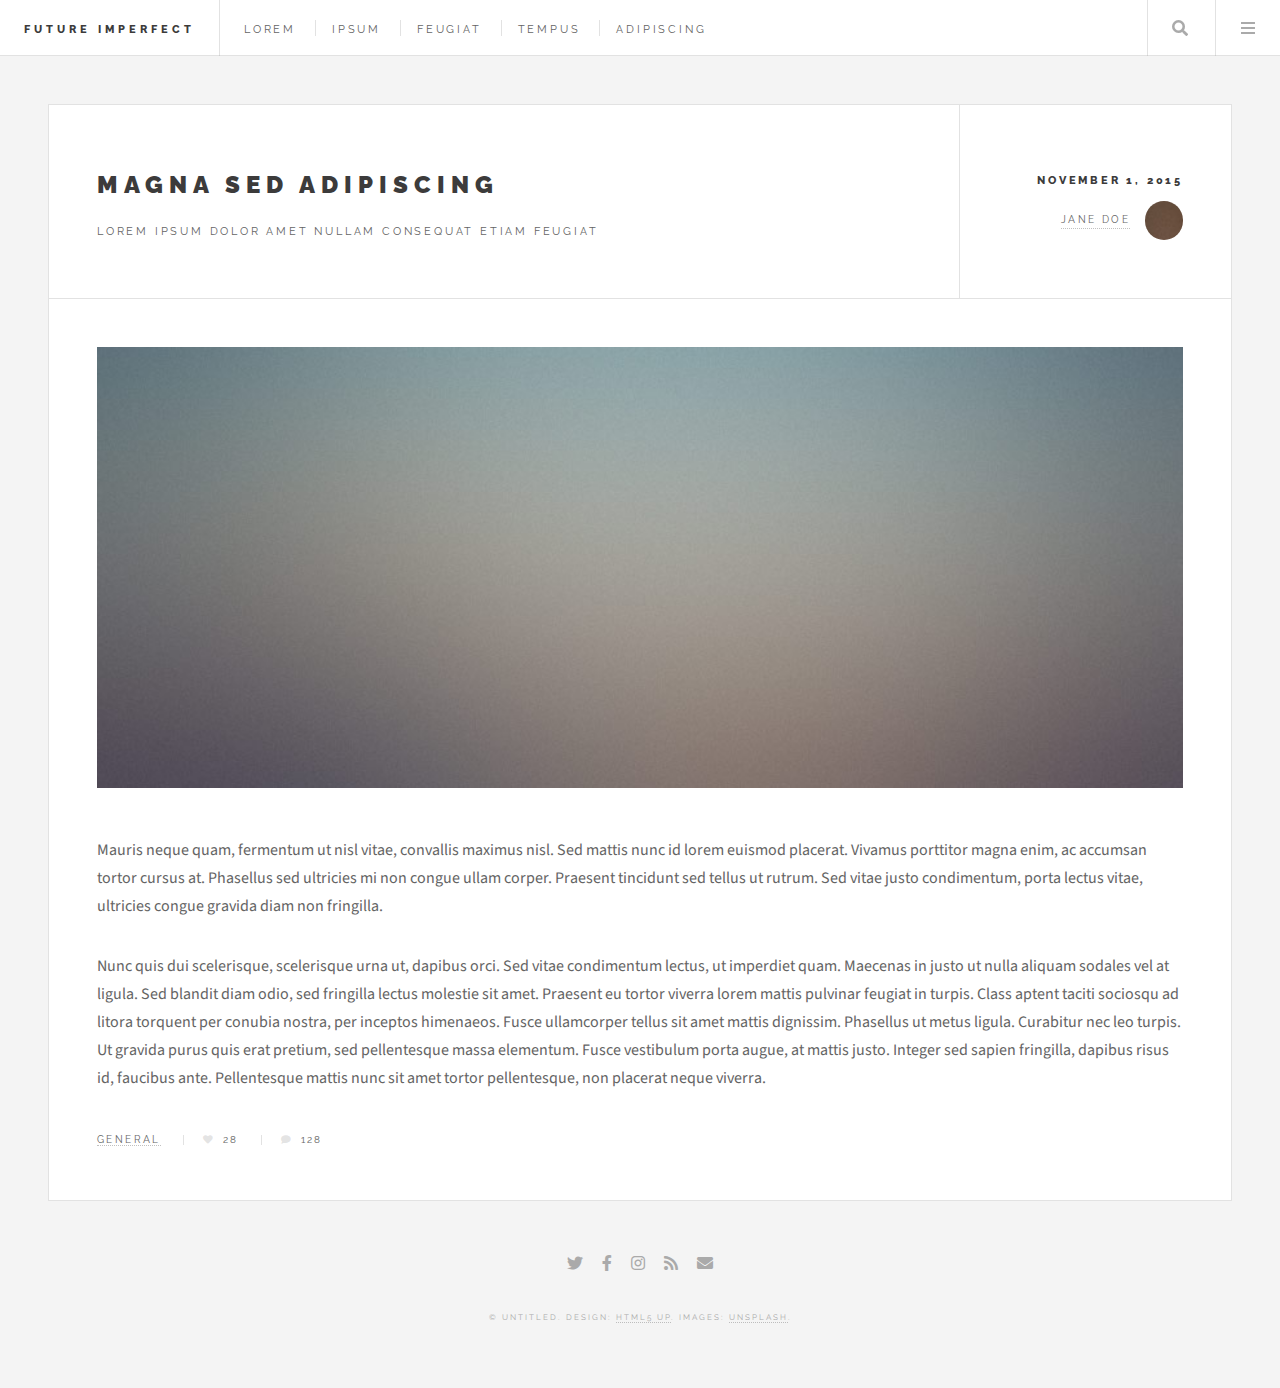
<file: single.html>
<!DOCTYPE HTML>
<!--
	Future Imperfect by HTML5 UP
	html5up.net | @ajlkn
	Free for personal and commercial use under the CCA 3.0 license (html5up.net/license)
-->
<html>
	<head>
		<title>Single - Future Imperfect by HTML5 UP</title>
		<meta charset="utf-8" />
		<meta name="viewport" content="width=device-width, initial-scale=1, user-scalable=no" />
		<link rel="stylesheet" href="assets/css/main.css" />
	</head>
	<body class="single is-preload">

		<!-- Wrapper -->
			<div id="wrapper">

				<!-- Header -->
					<header id="header">
						<h1><a href="index.html">Future Imperfect</a></h1>
						<nav class="links">
							<ul>
								<li><a href="#">Lorem</a></li>
								<li><a href="#">Ipsum</a></li>
								<li><a href="#">Feugiat</a></li>
								<li><a href="#">Tempus</a></li>
								<li><a href="#">Adipiscing</a></li>
							</ul>
						</nav>
						<nav class="main">
							<ul>
								<li class="search">
									<a class="fa-search" href="#search">Search</a>
									<form id="search" method="get" action="#">
										<input type="text" name="query" placeholder="Search" />
									</form>
								</li>
								<li class="menu">
									<a class="fa-bars" href="#menu">Menu</a>
								</li>
							</ul>
						</nav>
					</header>

				<!-- Menu -->
					<section id="menu">

						<!-- Search -->
							<section>
								<form class="search" method="get" action="#">
									<input type="text" name="query" placeholder="Search" />
								</form>
							</section>

						<!-- Links -->
							<section>
								<ul class="links">
									<li>
										<a href="#">
											<h3>Lorem ipsum</h3>
											<p>Feugiat tempus veroeros dolor</p>
										</a>
									</li>
									<li>
										<a href="#">
											<h3>Dolor sit amet</h3>
											<p>Sed vitae justo condimentum</p>
										</a>
									</li>
									<li>
										<a href="#">
											<h3>Feugiat veroeros</h3>
											<p>Phasellus sed ultricies mi congue</p>
										</a>
									</li>
									<li>
										<a href="#">
											<h3>Etiam sed consequat</h3>
											<p>Porta lectus amet ultricies</p>
										</a>
									</li>
								</ul>
							</section>

						<!-- Actions -->
							<section>
								<ul class="actions stacked">
									<li><a href="#" class="button large fit">Log In</a></li>
								</ul>
							</section>

					</section>

				<!-- Main -->
					<div id="main">

						<!-- Post -->
							<article class="post">
								<header>
									<div class="title">
										<h2><a href="#">Magna sed adipiscing</a></h2>
										<p>Lorem ipsum dolor amet nullam consequat etiam feugiat</p>
									</div>
									<div class="meta">
										<time class="published" datetime="2015-11-01">November 1, 2015</time>
										<a href="#" class="author"><span class="name">Jane Doe</span><img src="images/avatar.jpg" alt="" /></a>
									</div>
								</header>
								<span class="image featured"><img src="images/pic01.jpg" alt="" /></span>
								<p>Mauris neque quam, fermentum ut nisl vitae, convallis maximus nisl. Sed mattis nunc id lorem euismod placerat. Vivamus porttitor magna enim, ac accumsan tortor cursus at. Phasellus sed ultricies mi non congue ullam corper. Praesent tincidunt sed tellus ut rutrum. Sed vitae justo condimentum, porta lectus vitae, ultricies congue gravida diam non fringilla.</p>
								<p>Nunc quis dui scelerisque, scelerisque urna ut, dapibus orci. Sed vitae condimentum lectus, ut imperdiet quam. Maecenas in justo ut nulla aliquam sodales vel at ligula. Sed blandit diam odio, sed fringilla lectus molestie sit amet. Praesent eu tortor viverra lorem mattis pulvinar feugiat in turpis. Class aptent taciti sociosqu ad litora torquent per conubia nostra, per inceptos himenaeos. Fusce ullamcorper tellus sit amet mattis dignissim. Phasellus ut metus ligula. Curabitur nec leo turpis. Ut gravida purus quis erat pretium, sed pellentesque massa elementum. Fusce vestibulum porta augue, at mattis justo. Integer sed sapien fringilla, dapibus risus id, faucibus ante. Pellentesque mattis nunc sit amet tortor pellentesque, non placerat neque viverra. </p>
								<footer>
									<ul class="stats">
										<li><a href="#">General</a></li>
										<li><a href="#" class="icon solid fa-heart">28</a></li>
										<li><a href="#" class="icon solid fa-comment">128</a></li>
									</ul>
								</footer>
							</article>

					</div>

				<!-- Footer -->
					<section id="footer">
						<ul class="icons">
							<li><a href="#" class="icon brands fa-twitter"><span class="label">Twitter</span></a></li>
							<li><a href="#" class="icon brands fa-facebook-f"><span class="label">Facebook</span></a></li>
							<li><a href="#" class="icon brands fa-instagram"><span class="label">Instagram</span></a></li>
							<li><a href="#" class="icon solid fa-rss"><span class="label">RSS</span></a></li>
							<li><a href="#" class="icon solid fa-envelope"><span class="label">Email</span></a></li>
						</ul>
						<p class="copyright">&copy; Untitled. Design: <a href="http://html5up.net">HTML5 UP</a>. Images: <a href="http://unsplash.com">Unsplash</a>.</p>
					</section>

			</div>

		<!-- Scripts -->
			<script src="assets/js/jquery.min.js"></script>
			<script src="assets/js/browser.min.js"></script>
			<script src="assets/js/breakpoints.min.js"></script>
			<script src="assets/js/util.js"></script>
			<script src="assets/js/main.js"></script>

	</body>
</html>
</file>
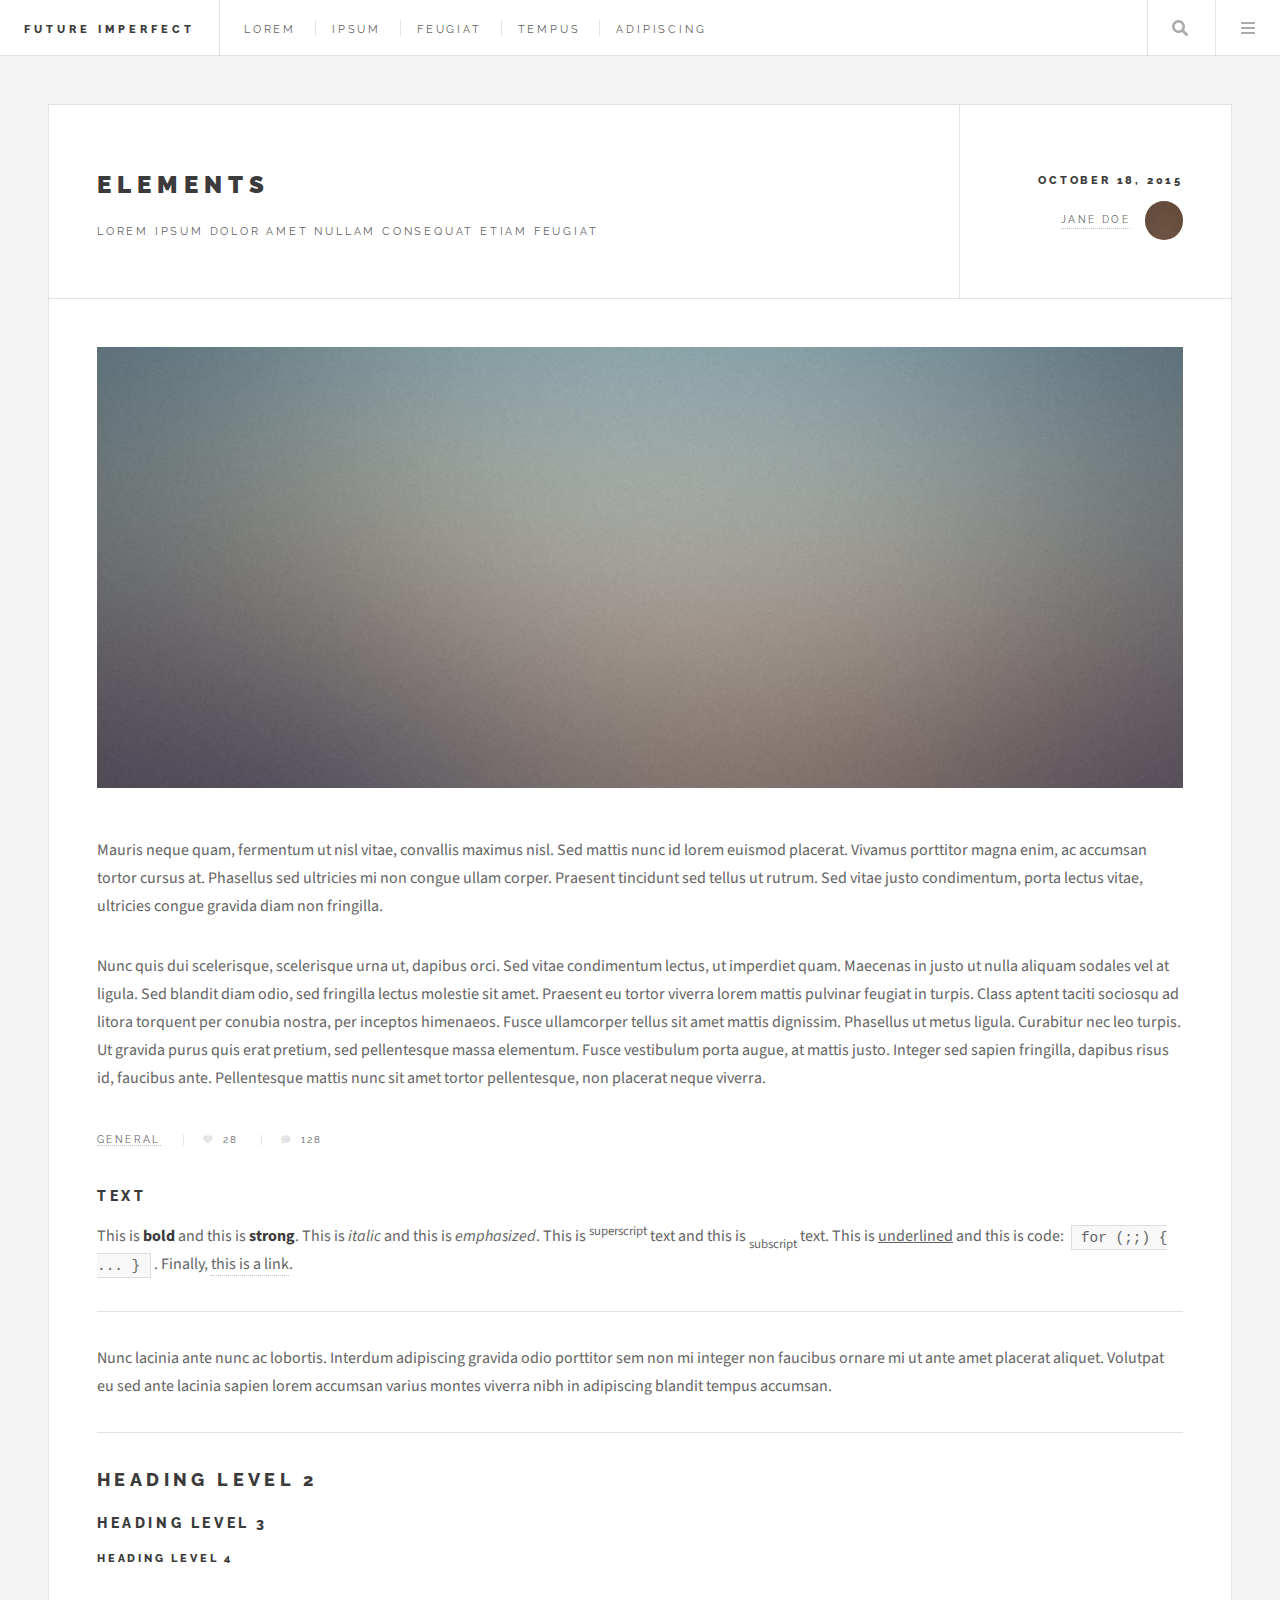
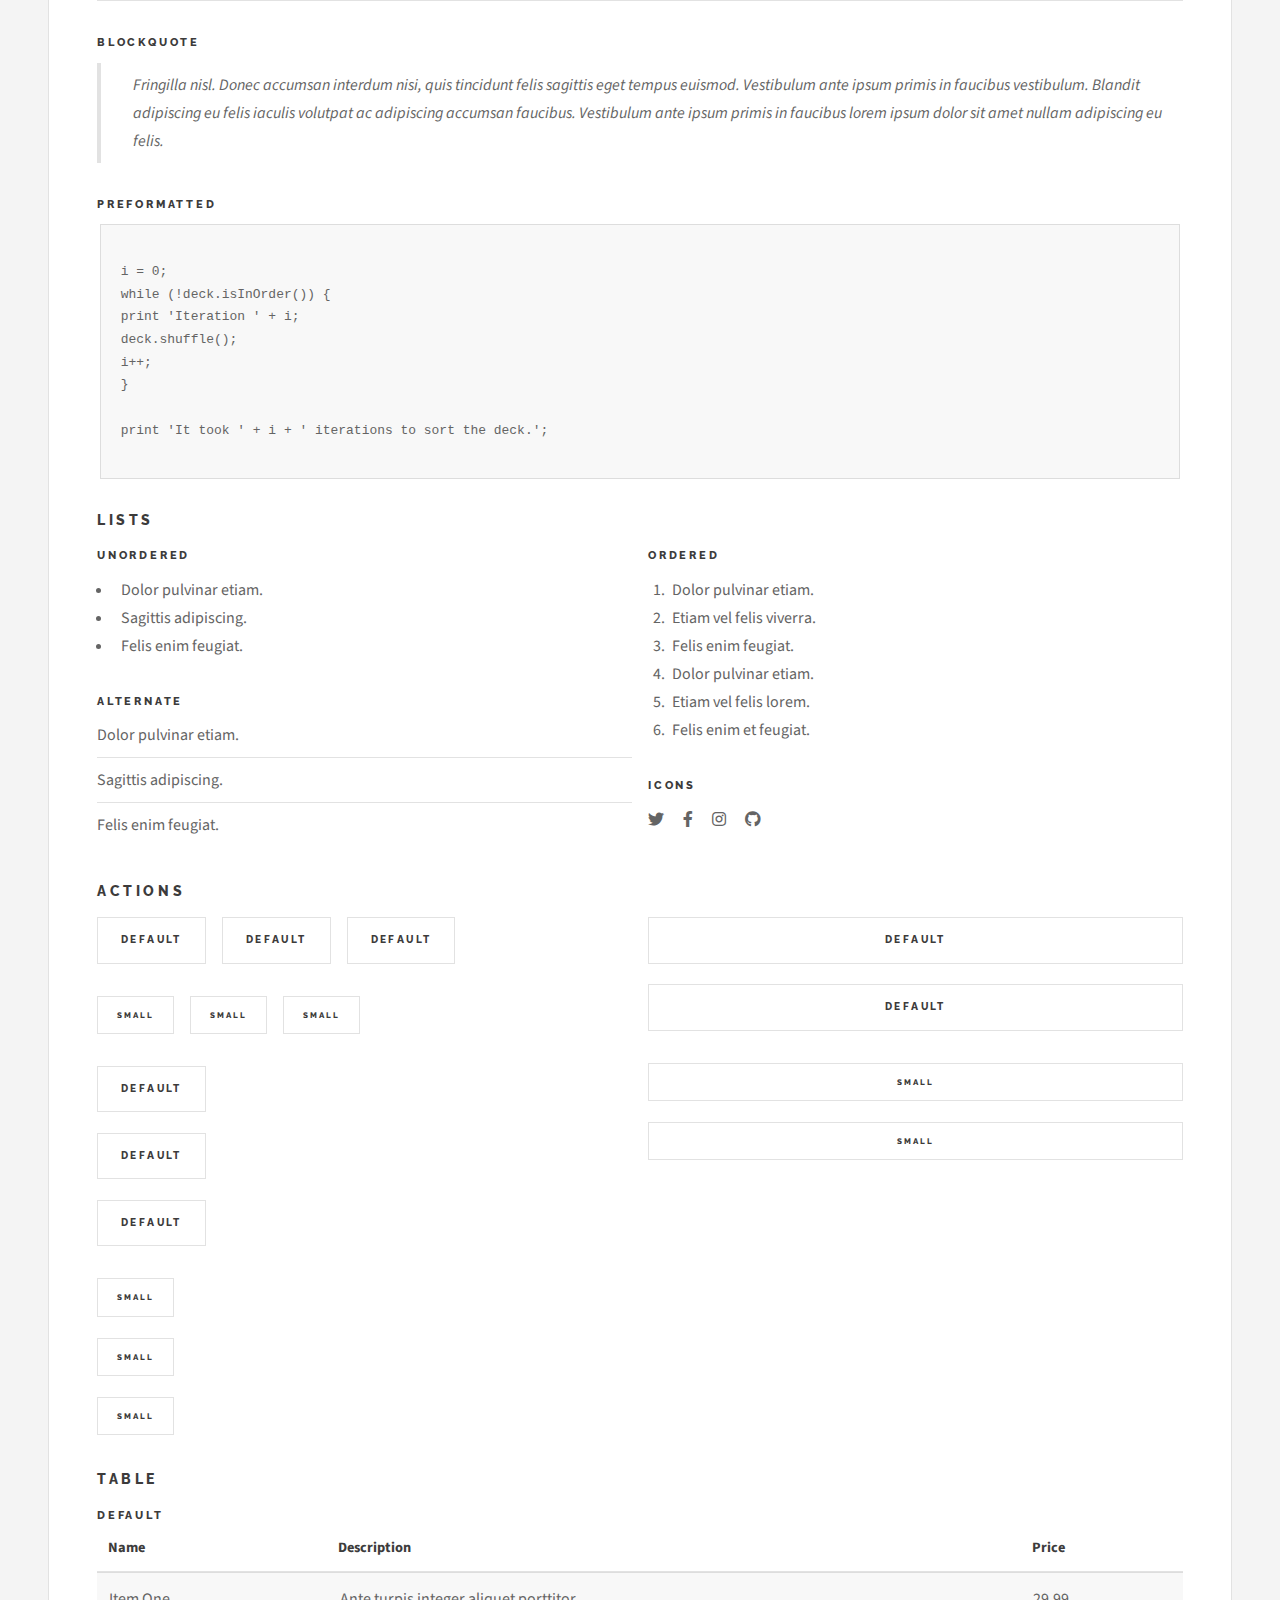
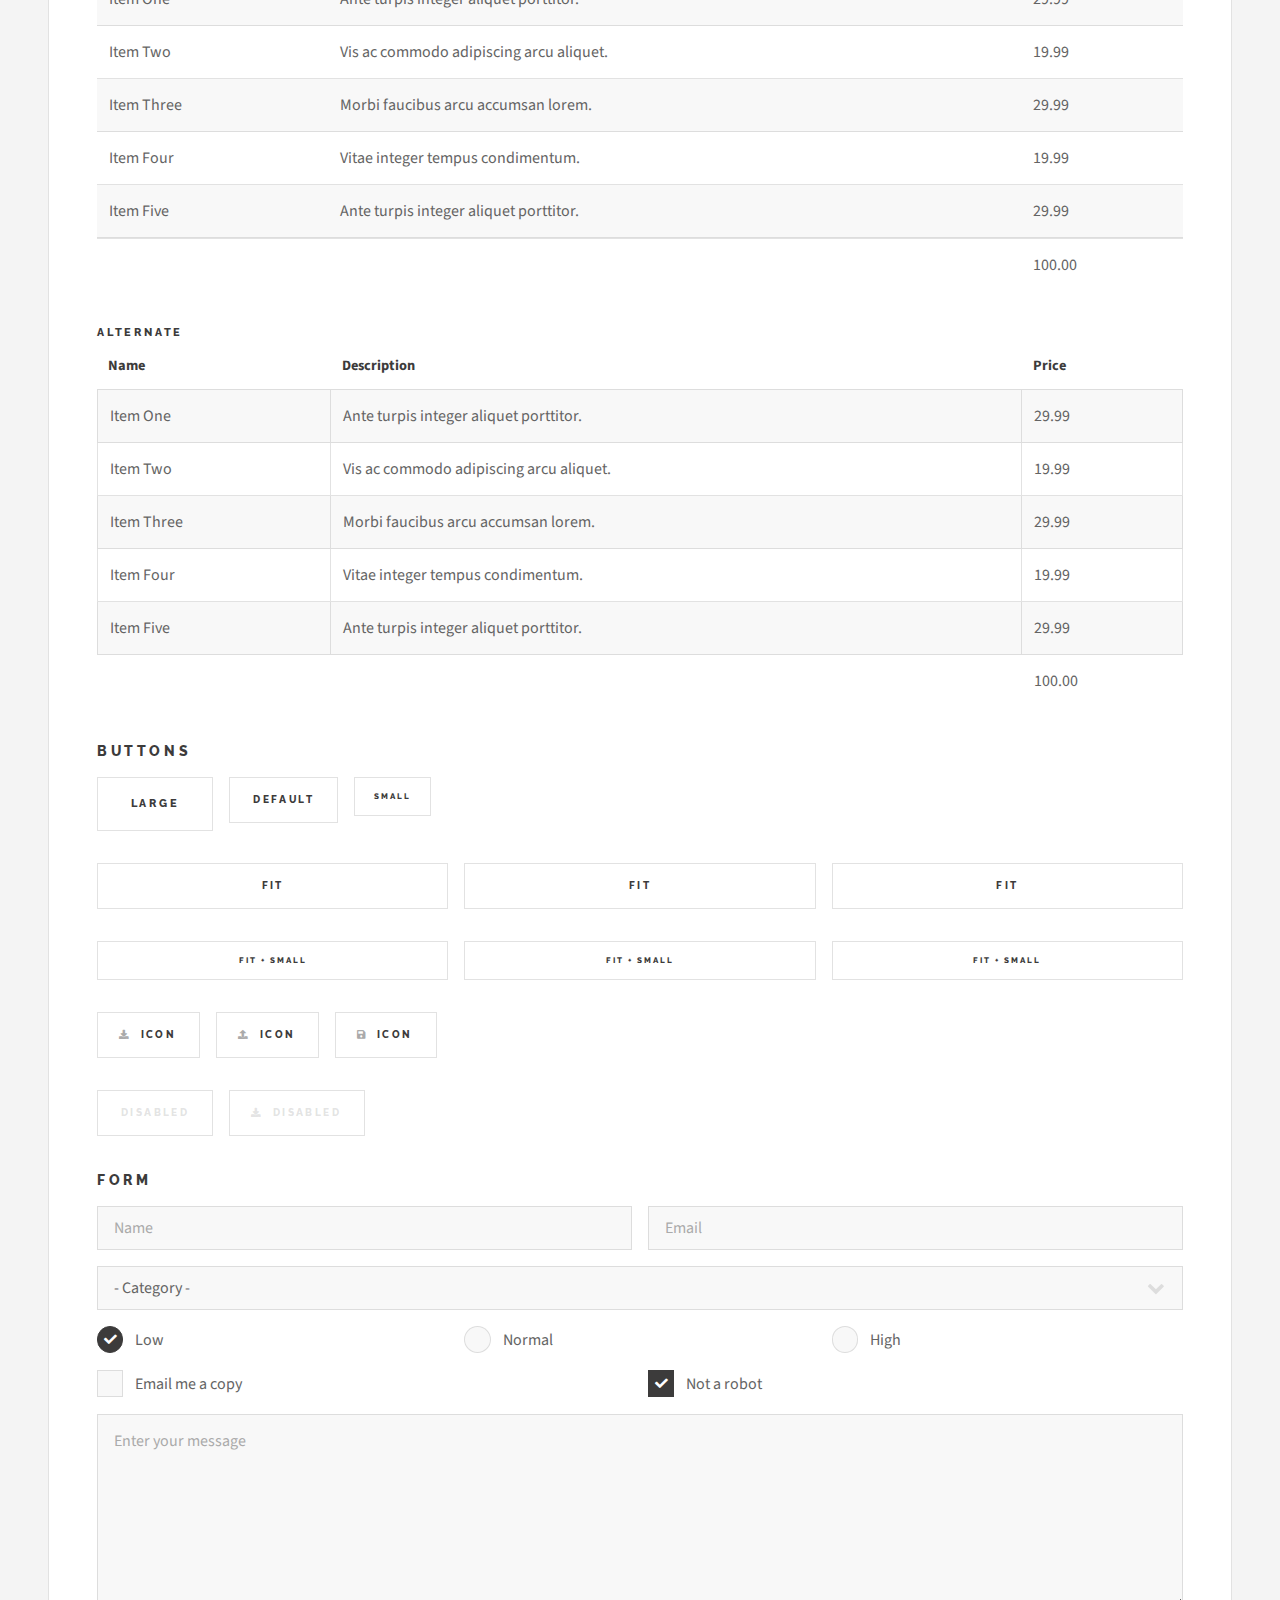
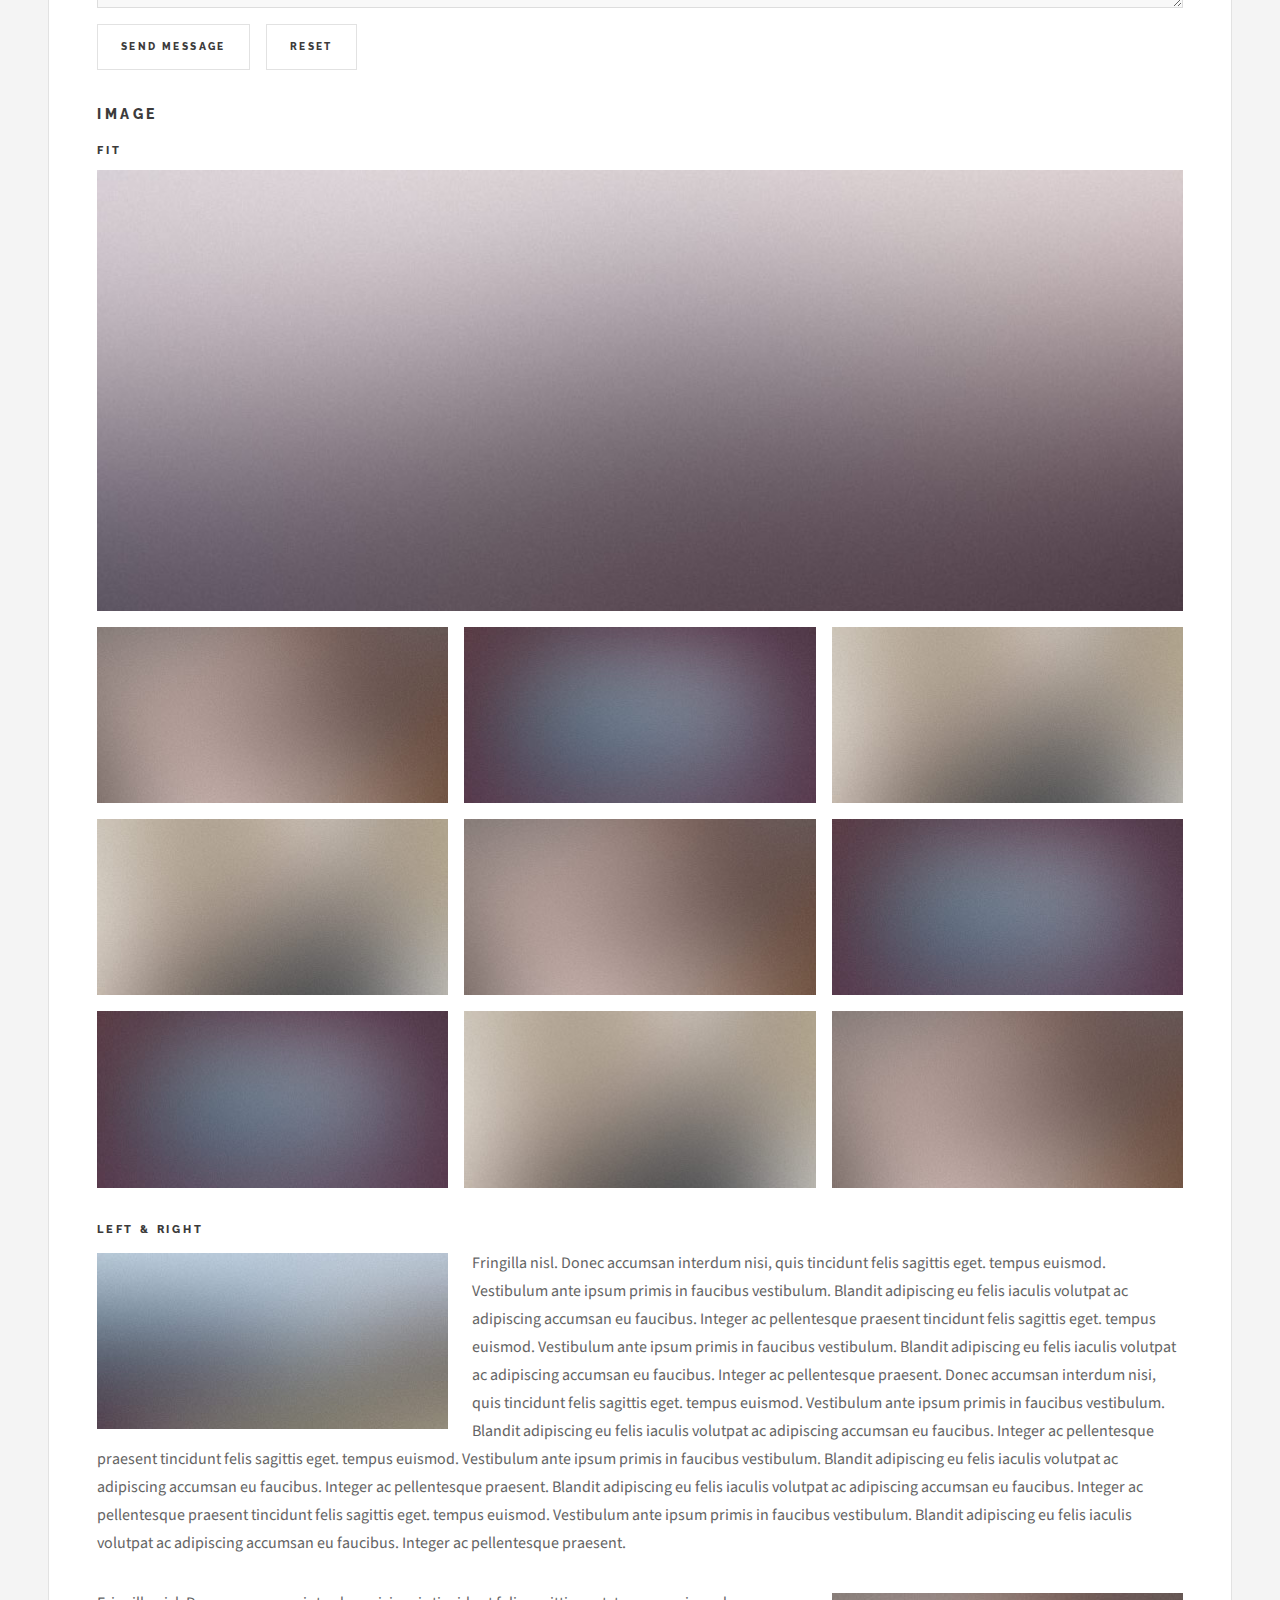
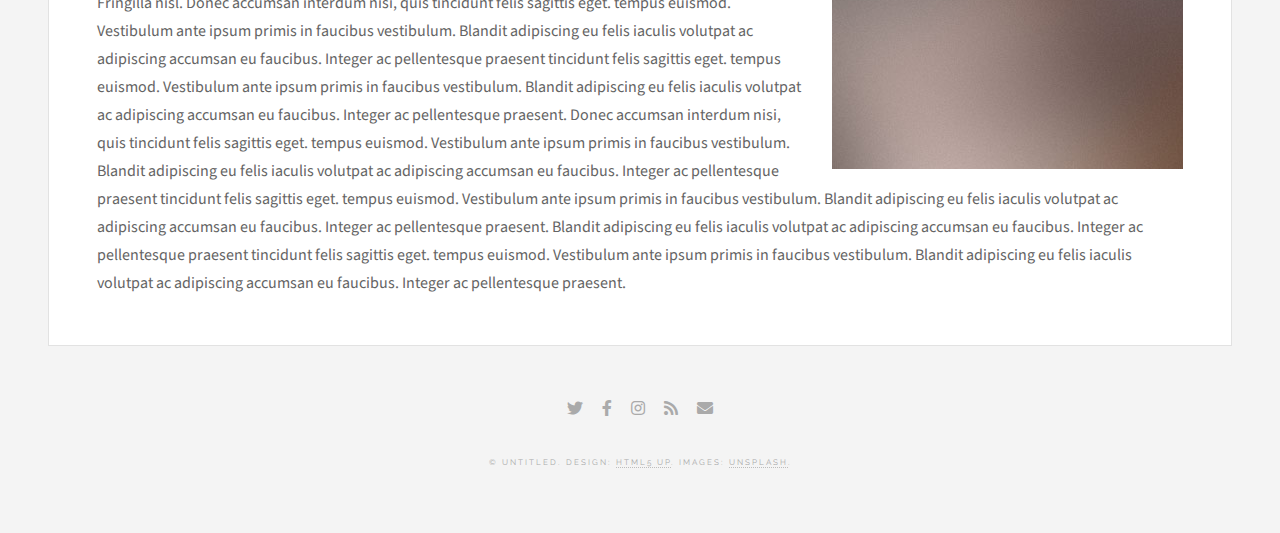
<file: styleguide.html>
<!DOCTYPE HTML>
<!--
	Future Imperfect by HTML5 UP
	html5up.net | @ajlkn
	Free for personal and commercial use under the CCA 3.0 license (html5up.net/license)
-->
<html>
	<head>
		<title>Single - Future Imperfect by HTML5 UP</title>
		<meta charset="utf-8" />
		<meta name="viewport" content="width=device-width, initial-scale=1, user-scalable=no" />
		<link rel="stylesheet" href="assets/css/main.css" />
	</head>
	<body class="single is-preload">

		<!-- Wrapper -->
			<div id="wrapper">

				<!-- Header -->
					<header id="header">
						<h1><a href="index.html">Future Imperfect</a></h1>
						<nav class="links">
							<ul>
								<li><a href="#">Lorem</a></li>
								<li><a href="#">Ipsum</a></li>
								<li><a href="#">Feugiat</a></li>
								<li><a href="#">Tempus</a></li>
								<li><a href="#">Adipiscing</a></li>
							</ul>
						</nav>
						<nav class="main">
							<ul>
								<li class="search">
									<a class="fa-search" href="#search">Search</a>
									<form id="search" method="get" action="#">
										<input type="text" name="query" placeholder="Search" />
									</form>
								</li>
								<li class="menu">
									<a class="fa-bars" href="#menu">Menu</a>
								</li>
							</ul>
						</nav>
					</header>

				<!-- Menu -->
					<section id="menu">

						<!-- Search -->
							<section>
								<form class="search" method="get" action="#">
									<input type="text" name="query" placeholder="Search" />
								</form>
							</section>

						<!-- Links -->
							<section>
								<ul class="links">
									<li>
										<a href="#">
											<h3>Lorem ipsum</h3>
											<p>Feugiat tempus veroeros dolor</p>
										</a>
									</li>
									<li>
										<a href="#">
											<h3>Dolor sit amet</h3>
											<p>Sed vitae justo condimentum</p>
										</a>
									</li>
									<li>
										<a href="#">
											<h3>Feugiat veroeros</h3>
											<p>Phasellus sed ultricies mi congue</p>
										</a>
									</li>
									<li>
										<a href="#">
											<h3>Etiam sed consequat</h3>
											<p>Porta lectus amet ultricies</p>
										</a>
									</li>
								</ul>
							</section>

						<!-- Actions -->
							<section>
								<ul class="actions stacked">
									<li><a href="#" class="button large fit">Log In</a></li>
								</ul>
							</section>

					</section>

				<!-- Main -->
					<div id="main">

						<!-- Post -->
							<article class="post">
								<header>
									<div class="title">
										<h2><a href="#">Elements</a></h2>
										<p>Lorem ipsum dolor amet nullam consequat etiam feugiat</p>
									</div>
									<div class="meta">
										<time class="published" datetime="2015-10-18">October 18, 2015</time>
										<a href="#" class="author"><span class="name">Jane Doe</span><img src="images/avatar.jpg" alt="" /></a>
									</div>
								</header>
								<span class="image featured"><img src="images/pic01.jpg" alt="" /></span>
								<p>Mauris neque quam, fermentum ut nisl vitae, convallis maximus nisl. Sed mattis nunc id lorem euismod placerat. Vivamus porttitor magna enim, ac accumsan tortor cursus at. Phasellus sed ultricies mi non congue ullam corper. Praesent tincidunt sed tellus ut rutrum. Sed vitae justo condimentum, porta lectus vitae, ultricies congue gravida diam non fringilla.</p>
								<p>Nunc quis dui scelerisque, scelerisque urna ut, dapibus orci. Sed vitae condimentum lectus, ut imperdiet quam. Maecenas in justo ut nulla aliquam sodales vel at ligula. Sed blandit diam odio, sed fringilla lectus molestie sit amet. Praesent eu tortor viverra lorem mattis pulvinar feugiat in turpis. Class aptent taciti sociosqu ad litora torquent per conubia nostra, per inceptos himenaeos. Fusce ullamcorper tellus sit amet mattis dignissim. Phasellus ut metus ligula. Curabitur nec leo turpis. Ut gravida purus quis erat pretium, sed pellentesque massa elementum. Fusce vestibulum porta augue, at mattis justo. Integer sed sapien fringilla, dapibus risus id, faucibus ante. Pellentesque mattis nunc sit amet tortor pellentesque, non placerat neque viverra. </p>
								<footer>
									<ul class="stats">
										<li><a href="#">General</a></li>
										<li><a href="#" class="icon solid fa-heart">28</a></li>
										<li><a href="#" class="icon solid fa-comment">128</a></li>
									</ul>
								</footer>


								<section>
									<h3>Text</h3>
									<p>This is <b>bold</b> and this is <strong>strong</strong>. This is <i>italic</i> and this is <em>emphasized</em>.
									This is <sup>superscript</sup> text and this is <sub>subscript</sub> text.
									This is <u>underlined</u> and this is code: <code>for (;;) { ... }</code>. Finally, <a href="#">this is a link</a>.</p>
									<hr />
									<p>Nunc lacinia ante nunc ac lobortis. Interdum adipiscing gravida odio porttitor sem non mi integer non faucibus ornare mi ut ante amet placerat aliquet. Volutpat eu sed ante lacinia sapien lorem accumsan varius montes viverra nibh in adipiscing blandit tempus accumsan.</p>
									<hr />
									<h2>Heading Level 2</h2>
									<h3>Heading Level 3</h3>
									<h4>Heading Level 4</h4>
									<hr />
									<h4>Blockquote</h4>
									<blockquote>Fringilla nisl. Donec accumsan interdum nisi, quis tincidunt felis sagittis eget tempus euismod. Vestibulum ante ipsum primis in faucibus vestibulum. Blandit adipiscing eu felis iaculis volutpat ac adipiscing accumsan faucibus. Vestibulum ante ipsum primis in faucibus lorem ipsum dolor sit amet nullam adipiscing eu felis.</blockquote>
									<h4>Preformatted</h4>
									<pre><code>
i = 0;
while (!deck.isInOrder()) {
print 'Iteration ' + i;
deck.shuffle();
i++;
}

print 'It took ' + i + ' iterations to sort the deck.';
									</code></pre>
								</section>

								<section>
									<h3>Lists</h3>
									<div class="row">
										<div class="col-6 col-12-medium">
											<h4>Unordered</h4>
											<ul>
												<li>Dolor pulvinar etiam.</li>
												<li>Sagittis adipiscing.</li>
												<li>Felis enim feugiat.</li>
											</ul>
											<h4>Alternate</h4>
											<ul class="alt">
												<li>Dolor pulvinar etiam.</li>
												<li>Sagittis adipiscing.</li>
												<li>Felis enim feugiat.</li>
											</ul>
										</div>
										<div class="col-6 col-12-medium">
											<h4>Ordered</h4>
											<ol>
												<li>Dolor pulvinar etiam.</li>
												<li>Etiam vel felis viverra.</li>
												<li>Felis enim feugiat.</li>
												<li>Dolor pulvinar etiam.</li>
												<li>Etiam vel felis lorem.</li>
												<li>Felis enim et feugiat.</li>
											</ol>
											<h4>Icons</h4>
											<ul class="icons">
												<li><a href="#" class="icon brands fa-twitter"><span class="label">Twitter</span></a></li>
												<li><a href="#" class="icon brands fa-facebook-f"><span class="label">Facebook</span></a></li>
												<li><a href="#" class="icon brands fa-instagram"><span class="label">Instagram</span></a></li>
												<li><a href="#" class="icon brands fa-github"><span class="label">Github</span></a></li>
											</ul>
										</div>
									</div>
									<h3>Actions</h3>
									<div class="row">
										<div class="col-6 col-12-medium">
											<ul class="actions">
												<li><a href="#" class="button">Default</a></li>
												<li><a href="#" class="button">Default</a></li>
												<li><a href="#" class="button">Default</a></li>
											</ul>
											<ul class="actions small">
												<li><a href="#" class="button small">Small</a></li>
												<li><a href="#" class="button small">Small</a></li>
												<li><a href="#" class="button small">Small</a></li>
											</ul>
											<ul class="actions stacked">
												<li><a href="#" class="button">Default</a></li>
												<li><a href="#" class="button">Default</a></li>
												<li><a href="#" class="button">Default</a></li>
											</ul>
											<ul class="actions stacked">
												<li><a href="#" class="button small">Small</a></li>
												<li><a href="#" class="button small">Small</a></li>
												<li><a href="#" class="button small">Small</a></li>
											</ul>
										</div>
										<div class="col-6 col-12-medium">
											<ul class="actions stacked">
												<li><a href="#" class="button fit">Default</a></li>
												<li><a href="#" class="button fit">Default</a></li>
											</ul>
											<ul class="actions stacked">
												<li><a href="#" class="button small fit">Small</a></li>
												<li><a href="#" class="button small fit">Small</a></li>
											</ul>
										</div>
									</div>
								</section>

								<section>
									<h3>Table</h3>
									<h4>Default</h4>
									<div class="table-wrapper">
										<table>
											<thead>
												<tr>
													<th>Name</th>
													<th>Description</th>
													<th>Price</th>
												</tr>
											</thead>
											<tbody>
												<tr>
													<td>Item One</td>
													<td>Ante turpis integer aliquet porttitor.</td>
													<td>29.99</td>
												</tr>
												<tr>
													<td>Item Two</td>
													<td>Vis ac commodo adipiscing arcu aliquet.</td>
													<td>19.99</td>
												</tr>
												<tr>
													<td>Item Three</td>
													<td> Morbi faucibus arcu accumsan lorem.</td>
													<td>29.99</td>
												</tr>
												<tr>
													<td>Item Four</td>
													<td>Vitae integer tempus condimentum.</td>
													<td>19.99</td>
												</tr>
												<tr>
													<td>Item Five</td>
													<td>Ante turpis integer aliquet porttitor.</td>
													<td>29.99</td>
												</tr>
											</tbody>
											<tfoot>
												<tr>
													<td colspan="2"></td>
													<td>100.00</td>
												</tr>
											</tfoot>
										</table>
									</div>

									<h4>Alternate</h4>
									<div class="table-wrapper">
										<table class="alt">
											<thead>
												<tr>
													<th>Name</th>
													<th>Description</th>
													<th>Price</th>
												</tr>
											</thead>
											<tbody>
												<tr>
													<td>Item One</td>
													<td>Ante turpis integer aliquet porttitor.</td>
													<td>29.99</td>
												</tr>
												<tr>
													<td>Item Two</td>
													<td>Vis ac commodo adipiscing arcu aliquet.</td>
													<td>19.99</td>
												</tr>
												<tr>
													<td>Item Three</td>
													<td> Morbi faucibus arcu accumsan lorem.</td>
													<td>29.99</td>
												</tr>
												<tr>
													<td>Item Four</td>
													<td>Vitae integer tempus condimentum.</td>
													<td>19.99</td>
												</tr>
												<tr>
													<td>Item Five</td>
													<td>Ante turpis integer aliquet porttitor.</td>
													<td>29.99</td>
												</tr>
											</tbody>
											<tfoot>
												<tr>
													<td colspan="2"></td>
													<td>100.00</td>
												</tr>
											</tfoot>
										</table>
									</div>
								</section>

								<section>
									<h3>Buttons</h3>
									<ul class="actions">
										<li><a href="#" class="button large">Large</a></li>
										<li><a href="#" class="button">Default</a></li>
										<li><a href="#" class="button small">Small</a></li>
									</ul>
									<ul class="actions fit">
										<li><a href="#" class="button fit">Fit</a></li>
										<li><a href="#" class="button fit">Fit</a></li>
										<li><a href="#" class="button fit">Fit</a></li>
									</ul>
									<ul class="actions fit small">
										<li><a href="#" class="button fit small">Fit + Small</a></li>
										<li><a href="#" class="button fit small">Fit + Small</a></li>
										<li><a href="#" class="button fit small">Fit + Small</a></li>
									</ul>
									<ul class="actions">
										<li><a href="#" class="button icon solid fa-download">Icon</a></li>
										<li><a href="#" class="button icon solid fa-upload">Icon</a></li>
										<li><a href="#" class="button icon solid fa-save">Icon</a></li>
									</ul>
									<ul class="actions">
										<li><span class="button disabled">Disabled</span></li>
										<li><span class="button disabled icon solid fa-download">Disabled</span></li>
									</ul>
								</section>

								<section>
									<h3>Form</h3>
									<form method="post" action="#">
										<div class="row gtr-uniform">
											<div class="col-6 col-12-xsmall">
												<input type="text" name="demo-name" id="demo-name" value="" placeholder="Name" />
											</div>
											<div class="col-6 col-12-xsmall">
												<input type="email" name="demo-email" id="demo-email" value="" placeholder="Email" />
											</div>
											<div class="col-12">
												<select name="demo-category" id="demo-category">
													<option value="">- Category -</option>
													<option value="1">Manufacturing</option>
													<option value="1">Shipping</option>
													<option value="1">Administration</option>
													<option value="1">Human Resources</option>
												</select>
											</div>
											<div class="col-4 col-12-small">
												<input type="radio" id="demo-priority-low" name="demo-priority" checked>
												<label for="demo-priority-low">Low</label>
											</div>
											<div class="col-4 col-12-small">
												<input type="radio" id="demo-priority-normal" name="demo-priority">
												<label for="demo-priority-normal">Normal</label>
											</div>
											<div class="col-4 col-12-small">
												<input type="radio" id="demo-priority-high" name="demo-priority">
												<label for="demo-priority-high">High</label>
											</div>
											<div class="col-6 col-12-small">
												<input type="checkbox" id="demo-copy" name="demo-copy">
												<label for="demo-copy">Email me a copy</label>
											</div>
											<div class="col-6 col-12-small">
												<input type="checkbox" id="demo-human" name="demo-human" checked>
												<label for="demo-human">Not a robot</label>
											</div>
											<div class="col-12">
												<textarea name="demo-message" id="demo-message" placeholder="Enter your message" rows="6"></textarea>
											</div>
											<div class="col-12">
												<ul class="actions">
													<li><input type="submit" value="Send Message" /></li>
													<li><input type="reset" value="Reset" /></li>
												</ul>
											</div>
										</div>
									</form>
								</section>

								<section>
									<h3>Image</h3>
									<h4>Fit</h4>
									<div class="box alt">
										<div class="row gtr-uniform">
											<div class="col-12"><span class="image fit"><img src="images/pic02.jpg" alt="" /></span></div>
											<div class="col-4"><span class="image fit"><img src="images/pic04.jpg" alt="" /></span></div>
											<div class="col-4"><span class="image fit"><img src="images/pic05.jpg" alt="" /></span></div>
											<div class="col-4"><span class="image fit"><img src="images/pic06.jpg" alt="" /></span></div>
											<div class="col-4"><span class="image fit"><img src="images/pic06.jpg" alt="" /></span></div>
											<div class="col-4"><span class="image fit"><img src="images/pic04.jpg" alt="" /></span></div>
											<div class="col-4"><span class="image fit"><img src="images/pic05.jpg" alt="" /></span></div>
											<div class="col-4"><span class="image fit"><img src="images/pic05.jpg" alt="" /></span></div>
											<div class="col-4"><span class="image fit"><img src="images/pic06.jpg" alt="" /></span></div>
											<div class="col-4"><span class="image fit"><img src="images/pic04.jpg" alt="" /></span></div>
										</div>
									</div>
									<h4>Left &amp; Right</h4>
									<p><span class="image left"><img src="images/pic07.jpg" alt="" /></span>Fringilla nisl. Donec accumsan interdum nisi, quis tincidunt felis sagittis eget. tempus euismod. Vestibulum ante ipsum primis in faucibus vestibulum. Blandit adipiscing eu felis iaculis volutpat ac adipiscing accumsan eu faucibus. Integer ac pellentesque praesent tincidunt felis sagittis eget. tempus euismod. Vestibulum ante ipsum primis in faucibus vestibulum. Blandit adipiscing eu felis iaculis volutpat ac adipiscing accumsan eu faucibus. Integer ac pellentesque praesent. Donec accumsan interdum nisi, quis tincidunt felis sagittis eget. tempus euismod. Vestibulum ante ipsum primis in faucibus vestibulum. Blandit adipiscing eu felis iaculis volutpat ac adipiscing accumsan eu faucibus. Integer ac pellentesque praesent tincidunt felis sagittis eget. tempus euismod. Vestibulum ante ipsum primis in faucibus vestibulum. Blandit adipiscing eu felis iaculis volutpat ac adipiscing accumsan eu faucibus. Integer ac pellentesque praesent. Blandit adipiscing eu felis iaculis volutpat ac adipiscing accumsan eu faucibus. Integer ac pellentesque praesent tincidunt felis sagittis eget. tempus euismod. Vestibulum ante ipsum primis in faucibus vestibulum. Blandit adipiscing eu felis iaculis volutpat ac adipiscing accumsan eu faucibus. Integer ac pellentesque praesent.</p>
									<p><span class="image right"><img src="images/pic04.jpg" alt="" /></span>Fringilla nisl. Donec accumsan interdum nisi, quis tincidunt felis sagittis eget. tempus euismod. Vestibulum ante ipsum primis in faucibus vestibulum. Blandit adipiscing eu felis iaculis volutpat ac adipiscing accumsan eu faucibus. Integer ac pellentesque praesent tincidunt felis sagittis eget. tempus euismod. Vestibulum ante ipsum primis in faucibus vestibulum. Blandit adipiscing eu felis iaculis volutpat ac adipiscing accumsan eu faucibus. Integer ac pellentesque praesent. Donec accumsan interdum nisi, quis tincidunt felis sagittis eget. tempus euismod. Vestibulum ante ipsum primis in faucibus vestibulum. Blandit adipiscing eu felis iaculis volutpat ac adipiscing accumsan eu faucibus. Integer ac pellentesque praesent tincidunt felis sagittis eget. tempus euismod. Vestibulum ante ipsum primis in faucibus vestibulum. Blandit adipiscing eu felis iaculis volutpat ac adipiscing accumsan eu faucibus. Integer ac pellentesque praesent. Blandit adipiscing eu felis iaculis volutpat ac adipiscing accumsan eu faucibus. Integer ac pellentesque praesent tincidunt felis sagittis eget. tempus euismod. Vestibulum ante ipsum primis in faucibus vestibulum. Blandit adipiscing eu felis iaculis volutpat ac adipiscing accumsan eu faucibus. Integer ac pellentesque praesent.</p>
								</section>

							</article>

					</div>

				<!-- Footer -->
					<section id="footer">
						<ul class="icons">
							<li><a href="#" class="icon brands fa-twitter"><span class="label">Twitter</span></a></li>
							<li><a href="#" class="icon brands fa-facebook-f"><span class="label">Facebook</span></a></li>
							<li><a href="#" class="icon brands fa-instagram"><span class="label">Instagram</span></a></li>
							<li><a href="#" class="icon solid fa-rss"><span class="label">RSS</span></a></li>
							<li><a href="#" class="icon solid fa-envelope"><span class="label">Email</span></a></li>
						</ul>
						<p class="copyright">&copy; Untitled. Design: <a href="http://html5up.net">HTML5 UP</a>. Images: <a href="http://unsplash.com">Unsplash</a>.</p>
					</section>

			</div>

		<!-- Scripts -->
			<script src="assets/js/jquery.min.js"></script>
			<script src="assets/js/browser.min.js"></script>
			<script src="assets/js/breakpoints.min.js"></script>
			<script src="assets/js/util.js"></script>
			<script src="assets/js/main.js"></script>

	</body>
</html>
</file>
<file: assets/css/main.css>
@import url(fontawesome-all.min.css);
@import url("https://fonts.googleapis.com/css?family=Source+Sans+Pro:400,700|Raleway:400,800,900");

/*
	Future Imperfect by HTML5 UP
	html5up.net | @ajlkn
	Free for personal and commercial use under the CCA 3.0 license (html5up.net/license)
*/

html, body, div, span, applet, object,
iframe, h1, h2, h3, h4, h5, h6, p, blockquote,
pre, a, abbr, acronym, address, big, cite,
code, del, dfn, em, img, ins, kbd, q, s, samp,
small, strike, strong, sub, sup, tt, var, b,
u, i, center, dl, dt, dd, ol, ul, li, fieldset,
form, label, legend, table, caption, tbody,
tfoot, thead, tr, th, td, article, aside,
canvas, details, embed, figure, figcaption,
footer, header, hgroup, menu, nav, output, ruby,
section, summary, time, mark, audio, video {
	margin: 0;
	padding: 0;
	border: 0;
	font-size: 100%;
	font: inherit;
	vertical-align: baseline;}

article, aside, details, figcaption, figure,
footer, header, hgroup, menu, nav, section {
	display: block;}

body {
	line-height: 1;
}

ol, ul {
	list-style: none;
}

blockquote, q {
	quotes: none;
}

	blockquote:before, blockquote:after, q:before, q:after {
		content: '';
		content: none;
	}

table {
	border-collapse: collapse;
	border-spacing: 0;
}

body {
	-webkit-text-size-adjust: none;
}

mark {
	background-color: transparent;
	color: inherit;
}

input::-moz-focus-inner {
	border: 0;
	padding: 0;
}

input, select, textarea {
	-moz-appearance: none;
	-webkit-appearance: none;
	-ms-appearance: none;
	appearance: none;
}

/* Basic */

	@-ms-viewport {
		width: device-width;
	}

	body {
		-ms-overflow-style: scrollbar;
	}

	@media screen and (max-width: 480px) {

		html, body {
			min-width: 320px;
		}

	}

	html {
		box-sizing: border-box;
	}

	*, *:before, *:after {
		box-sizing: inherit;
	}

	body {
		background: #f4f4f4;
	}

		body.is-preload *, body.is-preload *:before, body.is-preload *:after {
			-moz-animation: none !important;
			-webkit-animation: none !important;
			-ms-animation: none !important;
			animation: none !important;
			-moz-transition: none !important;
			-webkit-transition: none !important;
			-ms-transition: none !important;
			transition: none !important;
		}

/* Type */

	body, input, select, textarea {
		color: #646464;
		font-family: "Source Sans Pro", Helvetica, sans-serif;
		font-size: 14pt;
		font-weight: 400;
		line-height: 1.75;
	}

		@media screen and (max-width: 1680px) {

			body, input, select, textarea {
				font-size: 12pt;
			}

		}

		@media screen and (max-width: 1280px) {

			body, input, select, textarea {
				font-size: 12pt;
			}

		}

		@media screen and (max-width: 980px) {

			body, input, select, textarea {
				font-size: 12pt;
			}

		}

		@media screen and (max-width: 736px) {

			body, input, select, textarea {
				font-size: 12pt;
			}

		}

		@media screen and (max-width: 480px) {

			body, input, select, textarea {
				font-size: 12pt;
			}

		}

	a {
		-moz-transition: color 0.2s ease, border-bottom-color 0.2s ease;
		-webkit-transition: color 0.2s ease, border-bottom-color 0.2s ease;
		-ms-transition: color 0.2s ease, border-bottom-color 0.2s ease;
		transition: color 0.2s ease, border-bottom-color 0.2s ease;
		border-bottom: dotted 1px rgba(160, 160, 160, 0.65);
		color: inherit;
		text-decoration: none;
	}

		a:before {
			-moz-transition: color 0.2s ease;
			-webkit-transition: color 0.2s ease;
			-ms-transition: color 0.2s ease;
			transition: color 0.2s ease;
		}

		a:hover {
			border-bottom-color: transparent;
			color: #2ebaae !important;
		}

			a:hover:before {
				color: #2ebaae !important;
			}

	strong, b {
		color: #3c3b3b;
		font-weight: 700;
	}

	em, i {
		font-style: italic;
	}

	p {
		margin: 0 0 2em 0;
	}

	h1, h2, h3, h4, h5, h6 {
		color: #3c3b3b;
		font-family: "Raleway", Helvetica, sans-serif;
		font-weight: 800;
		letter-spacing: 0.25em;
		line-height: 1.65;
		margin: 0 0 1em 0;
		text-transform: uppercase;
	}

		h1 a, h2 a, h3 a, h4 a, h5 a, h6 a {
			color: inherit;
			border-bottom: 0;
		}

	h2 {
		font-size: 1.1em;
	}

	h3 {
		font-size: 0.9em;
	}

	h4 {
		font-size: 0.7em;
	}

	h5 {
		font-size: 0.7em;
	}

	h6 {
		font-size: 0.7em;
	}

	sub {
		font-size: 0.8em;
		position: relative;
		top: 0.5em;
	}

	sup {
		font-size: 0.8em;
		position: relative;
		top: -0.5em;
	}

	blockquote {
		border-left: solid 4px rgba(160, 160, 160, 0.3);
		font-style: italic;
		margin: 0 0 2em 0;
		padding: 0.5em 0 0.5em 2em;
	}

	code {
		background: rgba(160, 160, 160, 0.075);
		border: solid 1px rgba(160, 160, 160, 0.3);
		font-family: "Courier New", monospace;
		font-size: 0.9em;
		margin: 0 0.25em;
		padding: 0.25em 0.65em;
	}

	pre {
		-webkit-overflow-scrolling: touch;
		font-family: "Courier New", monospace;
		font-size: 0.9em;
		margin: 0 0 2em 0;
	}

		pre code {
			display: block;
			line-height: 1.75em;
			padding: 1em 1.5em;
			overflow-x: auto;
		}

	hr {
		border: 0;
		border-bottom: solid 1px rgba(160, 160, 160, 0.3);
		margin: 2em 0;
	}

		hr.major {
			margin: 3em 0;
		}

	.align-left {
		text-align: left;
	}

	.align-center {
		text-align: center;
	}

	.align-right {
		text-align: right;
	}

/* Row */

	.row {
		display: flex;
		flex-wrap: wrap;
		box-sizing: border-box;
		align-items: stretch;
	}

		.row > * {
			box-sizing: border-box;
		}

		.row.gtr-uniform > * > :last-child {
			margin-bottom: 0;
		}

		.row.aln-left {
			justify-content: flex-start;
		}

		.row.aln-center {
			justify-content: center;
		}

		.row.aln-right {
			justify-content: flex-end;
		}

		.row.aln-top {
			align-items: flex-start;
		}

		.row.aln-middle {
			align-items: center;
		}

		.row.aln-bottom {
			align-items: flex-end;
		}

		.row > .imp {
			order: -1;
		}

		.row > .col-1 {
			width: 8.33333%;
		}

		.row > .off-1 {
			margin-left: 8.33333%;
		}

		.row > .col-2 {
			width: 16.66667%;
		}

		.row > .off-2 {
			margin-left: 16.66667%;
		}

		.row > .col-3 {
			width: 25%;
		}

		.row > .off-3 {
			margin-left: 25%;
		}

		.row > .col-4 {
			width: 33.33333%;
		}

		.row > .off-4 {
			margin-left: 33.33333%;
		}

		.row > .col-5 {
			width: 41.66667%;
		}

		.row > .off-5 {
			margin-left: 41.66667%;
		}

		.row > .col-6 {
			width: 50%;
		}

		.row > .off-6 {
			margin-left: 50%;
		}

		.row > .col-7 {
			width: 58.33333%;
		}

		.row > .off-7 {
			margin-left: 58.33333%;
		}

		.row > .col-8 {
			width: 66.66667%;
		}

		.row > .off-8 {
			margin-left: 66.66667%;
		}

		.row > .col-9 {
			width: 75%;
		}

		.row > .off-9 {
			margin-left: 75%;
		}

		.row > .col-10 {
			width: 83.33333%;
		}

		.row > .off-10 {
			margin-left: 83.33333%;
		}

		.row > .col-11 {
			width: 91.66667%;
		}

		.row > .off-11 {
			margin-left: 91.66667%;
		}

		.row > .col-12 {
			width: 100%;
		}

		.row > .off-12 {
			margin-left: 100%;
		}

		.row.gtr-0 {
			margin-top: 0;
			margin-left: 0em;
		}

			.row.gtr-0 > * {
				padding: 0 0 0 0em;
			}

			.row.gtr-0.gtr-uniform {
				margin-top: 0em;
			}

				.row.gtr-0.gtr-uniform > * {
					padding-top: 0em;
				}

		.row.gtr-25 {
			margin-top: 0;
			margin-left: -0.25em;
		}

			.row.gtr-25 > * {
				padding: 0 0 0 0.25em;
			}

			.row.gtr-25.gtr-uniform {
				margin-top: -0.25em;
			}

				.row.gtr-25.gtr-uniform > * {
					padding-top: 0.25em;
				}

		.row.gtr-50 {
			margin-top: 0;
			margin-left: -0.5em;
		}

			.row.gtr-50 > * {
				padding: 0 0 0 0.5em;
			}

			.row.gtr-50.gtr-uniform {
				margin-top: -0.5em;
			}

				.row.gtr-50.gtr-uniform > * {
					padding-top: 0.5em;
				}

		.row {
			margin-top: 0;
			margin-left: -1em;
		}

			.row > * {
				padding: 0 0 0 1em;
			}

			.row.gtr-uniform {
				margin-top: -1em;
			}

				.row.gtr-uniform > * {
					padding-top: 1em;
				}

		.row.gtr-150 {
			margin-top: 0;
			margin-left: -1.5em;
		}

			.row.gtr-150 > * {
				padding: 0 0 0 1.5em;
			}

			.row.gtr-150.gtr-uniform {
				margin-top: -1.5em;
			}

				.row.gtr-150.gtr-uniform > * {
					padding-top: 1.5em;
				}

		.row.gtr-200 {
			margin-top: 0;
			margin-left: -2em;
		}

			.row.gtr-200 > * {
				padding: 0 0 0 2em;
			}

			.row.gtr-200.gtr-uniform {
				margin-top: -2em;
			}

				.row.gtr-200.gtr-uniform > * {
					padding-top: 2em;
				}

		@media screen and (max-width: 1680px) {

			.row {
				display: flex;
				flex-wrap: wrap;
				box-sizing: border-box;
				align-items: stretch;
			}

				.row > * {
					box-sizing: border-box;
				}

				.row.gtr-uniform > * > :last-child {
					margin-bottom: 0;
				}

				.row.aln-left {
					justify-content: flex-start;
				}

				.row.aln-center {
					justify-content: center;
				}

				.row.aln-right {
					justify-content: flex-end;
				}

				.row.aln-top {
					align-items: flex-start;
				}

				.row.aln-middle {
					align-items: center;
				}

				.row.aln-bottom {
					align-items: flex-end;
				}

				.row > .imp-xlarge {
					order: -1;
				}

				.row > .col-1-xlarge {
					width: 8.33333%;
				}

				.row > .off-1-xlarge {
					margin-left: 8.33333%;
				}

				.row > .col-2-xlarge {
					width: 16.66667%;
				}

				.row > .off-2-xlarge {
					margin-left: 16.66667%;
				}

				.row > .col-3-xlarge {
					width: 25%;
				}

				.row > .off-3-xlarge {
					margin-left: 25%;
				}

				.row > .col-4-xlarge {
					width: 33.33333%;
				}

				.row > .off-4-xlarge {
					margin-left: 33.33333%;
				}

				.row > .col-5-xlarge {
					width: 41.66667%;
				}

				.row > .off-5-xlarge {
					margin-left: 41.66667%;
				}

				.row > .col-6-xlarge {
					width: 50%;
				}

				.row > .off-6-xlarge {
					margin-left: 50%;
				}

				.row > .col-7-xlarge {
					width: 58.33333%;
				}

				.row > .off-7-xlarge {
					margin-left: 58.33333%;
				}

				.row > .col-8-xlarge {
					width: 66.66667%;
				}

				.row > .off-8-xlarge {
					margin-left: 66.66667%;
				}

				.row > .col-9-xlarge {
					width: 75%;
				}

				.row > .off-9-xlarge {
					margin-left: 75%;
				}

				.row > .col-10-xlarge {
					width: 83.33333%;
				}

				.row > .off-10-xlarge {
					margin-left: 83.33333%;
				}

				.row > .col-11-xlarge {
					width: 91.66667%;
				}

				.row > .off-11-xlarge {
					margin-left: 91.66667%;
				}

				.row > .col-12-xlarge {
					width: 100%;
				}

				.row > .off-12-xlarge {
					margin-left: 100%;
				}

				.row.gtr-0 {
					margin-top: 0;
					margin-left: 0em;
				}

					.row.gtr-0 > * {
						padding: 0 0 0 0em;
					}

					.row.gtr-0.gtr-uniform {
						margin-top: 0em;
					}

						.row.gtr-0.gtr-uniform > * {
							padding-top: 0em;
						}

				.row.gtr-25 {
					margin-top: 0;
					margin-left: -0.25em;
				}

					.row.gtr-25 > * {
						padding: 0 0 0 0.25em;
					}

					.row.gtr-25.gtr-uniform {
						margin-top: -0.25em;
					}

						.row.gtr-25.gtr-uniform > * {
							padding-top: 0.25em;
						}

				.row.gtr-50 {
					margin-top: 0;
					margin-left: -0.5em;
				}

					.row.gtr-50 > * {
						padding: 0 0 0 0.5em;
					}

					.row.gtr-50.gtr-uniform {
						margin-top: -0.5em;
					}

						.row.gtr-50.gtr-uniform > * {
							padding-top: 0.5em;
						}

				.row {
					margin-top: 0;
					margin-left: -1em;
				}

					.row > * {
						padding: 0 0 0 1em;
					}

					.row.gtr-uniform {
						margin-top: -1em;
					}

						.row.gtr-uniform > * {
							padding-top: 1em;
						}

				.row.gtr-150 {
					margin-top: 0;
					margin-left: -1.5em;
				}

					.row.gtr-150 > * {
						padding: 0 0 0 1.5em;
					}

					.row.gtr-150.gtr-uniform {
						margin-top: -1.5em;
					}

						.row.gtr-150.gtr-uniform > * {
							padding-top: 1.5em;
						}

				.row.gtr-200 {
					margin-top: 0;
					margin-left: -2em;
				}

					.row.gtr-200 > * {
						padding: 0 0 0 2em;
					}

					.row.gtr-200.gtr-uniform {
						margin-top: -2em;
					}

						.row.gtr-200.gtr-uniform > * {
							padding-top: 2em;
						}

		}

		@media screen and (max-width: 1280px) {

			.row {
				display: flex;
				flex-wrap: wrap;
				box-sizing: border-box;
				align-items: stretch;
			}

				.row > * {
					box-sizing: border-box;
				}

				.row.gtr-uniform > * > :last-child {
					margin-bottom: 0;
				}

				.row.aln-left {
					justify-content: flex-start;
				}

				.row.aln-center {
					justify-content: center;
				}

				.row.aln-right {
					justify-content: flex-end;
				}

				.row.aln-top {
					align-items: flex-start;
				}

				.row.aln-middle {
					align-items: center;
				}

				.row.aln-bottom {
					align-items: flex-end;
				}

				.row > .imp-large {
					order: -1;
				}

				.row > .col-1-large {
					width: 8.33333%;
				}

				.row > .off-1-large {
					margin-left: 8.33333%;
				}

				.row > .col-2-large {
					width: 16.66667%;
				}

				.row > .off-2-large {
					margin-left: 16.66667%;
				}

				.row > .col-3-large {
					width: 25%;
				}

				.row > .off-3-large {
					margin-left: 25%;
				}

				.row > .col-4-large {
					width: 33.33333%;
				}

				.row > .off-4-large {
					margin-left: 33.33333%;
				}

				.row > .col-5-large {
					width: 41.66667%;
				}

				.row > .off-5-large {
					margin-left: 41.66667%;
				}

				.row > .col-6-large {
					width: 50%;
				}

				.row > .off-6-large {
					margin-left: 50%;
				}

				.row > .col-7-large {
					width: 58.33333%;
				}

				.row > .off-7-large {
					margin-left: 58.33333%;
				}

				.row > .col-8-large {
					width: 66.66667%;
				}

				.row > .off-8-large {
					margin-left: 66.66667%;
				}

				.row > .col-9-large {
					width: 75%;
				}

				.row > .off-9-large {
					margin-left: 75%;
				}

				.row > .col-10-large {
					width: 83.33333%;
				}

				.row > .off-10-large {
					margin-left: 83.33333%;
				}

				.row > .col-11-large {
					width: 91.66667%;
				}

				.row > .off-11-large {
					margin-left: 91.66667%;
				}

				.row > .col-12-large {
					width: 100%;
				}

				.row > .off-12-large {
					margin-left: 100%;
				}

				.row.gtr-0 {
					margin-top: 0;
					margin-left: 0em;
				}

					.row.gtr-0 > * {
						padding: 0 0 0 0em;
					}

					.row.gtr-0.gtr-uniform {
						margin-top: 0em;
					}

						.row.gtr-0.gtr-uniform > * {
							padding-top: 0em;
						}

				.row.gtr-25 {
					margin-top: 0;
					margin-left: -0.25em;
				}

					.row.gtr-25 > * {
						padding: 0 0 0 0.25em;
					}

					.row.gtr-25.gtr-uniform {
						margin-top: -0.25em;
					}

						.row.gtr-25.gtr-uniform > * {
							padding-top: 0.25em;
						}

				.row.gtr-50 {
					margin-top: 0;
					margin-left: -0.5em;
				}

					.row.gtr-50 > * {
						padding: 0 0 0 0.5em;
					}

					.row.gtr-50.gtr-uniform {
						margin-top: -0.5em;
					}

						.row.gtr-50.gtr-uniform > * {
							padding-top: 0.5em;
						}

				.row {
					margin-top: 0;
					margin-left: -1em;
				}

					.row > * {
						padding: 0 0 0 1em;
					}

					.row.gtr-uniform {
						margin-top: -1em;
					}

						.row.gtr-uniform > * {
							padding-top: 1em;
						}

				.row.gtr-150 {
					margin-top: 0;
					margin-left: -1.5em;
				}

					.row.gtr-150 > * {
						padding: 0 0 0 1.5em;
					}

					.row.gtr-150.gtr-uniform {
						margin-top: -1.5em;
					}

						.row.gtr-150.gtr-uniform > * {
							padding-top: 1.5em;
						}

				.row.gtr-200 {
					margin-top: 0;
					margin-left: -2em;
				}

					.row.gtr-200 > * {
						padding: 0 0 0 2em;
					}

					.row.gtr-200.gtr-uniform {
						margin-top: -2em;
					}

						.row.gtr-200.gtr-uniform > * {
							padding-top: 2em;
						}

		}

		@media screen and (max-width: 980px) {

			.row {
				display: flex;
				flex-wrap: wrap;
				box-sizing: border-box;
				align-items: stretch;
			}

				.row > * {
					box-sizing: border-box;
				}

				.row.gtr-uniform > * > :last-child {
					margin-bottom: 0;
				}

				.row.aln-left {
					justify-content: flex-start;
				}

				.row.aln-center {
					justify-content: center;
				}

				.row.aln-right {
					justify-content: flex-end;
				}

				.row.aln-top {
					align-items: flex-start;
				}

				.row.aln-middle {
					align-items: center;
				}

				.row.aln-bottom {
					align-items: flex-end;
				}

				.row > .imp-medium {
					order: -1;
				}

				.row > .col-1-medium {
					width: 8.33333%;
				}

				.row > .off-1-medium {
					margin-left: 8.33333%;
				}

				.row > .col-2-medium {
					width: 16.66667%;
				}

				.row > .off-2-medium {
					margin-left: 16.66667%;
				}

				.row > .col-3-medium {
					width: 25%;
				}

				.row > .off-3-medium {
					margin-left: 25%;
				}

				.row > .col-4-medium {
					width: 33.33333%;
				}

				.row > .off-4-medium {
					margin-left: 33.33333%;
				}

				.row > .col-5-medium {
					width: 41.66667%;
				}

				.row > .off-5-medium {
					margin-left: 41.66667%;
				}

				.row > .col-6-medium {
					width: 50%;
				}

				.row > .off-6-medium {
					margin-left: 50%;
				}

				.row > .col-7-medium {
					width: 58.33333%;
				}

				.row > .off-7-medium {
					margin-left: 58.33333%;
				}

				.row > .col-8-medium {
					width: 66.66667%;
				}

				.row > .off-8-medium {
					margin-left: 66.66667%;
				}

				.row > .col-9-medium {
					width: 75%;
				}

				.row > .off-9-medium {
					margin-left: 75%;
				}

				.row > .col-10-medium {
					width: 83.33333%;
				}

				.row > .off-10-medium {
					margin-left: 83.33333%;
				}

				.row > .col-11-medium {
					width: 91.66667%;
				}

				.row > .off-11-medium {
					margin-left: 91.66667%;
				}

				.row > .col-12-medium {
					width: 100%;
				}

				.row > .off-12-medium {
					margin-left: 100%;
				}

				.row.gtr-0 {
					margin-top: 0;
					margin-left: 0em;
				}

					.row.gtr-0 > * {
						padding: 0 0 0 0em;
					}

					.row.gtr-0.gtr-uniform {
						margin-top: 0em;
					}

						.row.gtr-0.gtr-uniform > * {
							padding-top: 0em;
						}

				.row.gtr-25 {
					margin-top: 0;
					margin-left: -0.25em;
				}

					.row.gtr-25 > * {
						padding: 0 0 0 0.25em;
					}

					.row.gtr-25.gtr-uniform {
						margin-top: -0.25em;
					}

						.row.gtr-25.gtr-uniform > * {
							padding-top: 0.25em;
						}

				.row.gtr-50 {
					margin-top: 0;
					margin-left: -0.5em;
				}

					.row.gtr-50 > * {
						padding: 0 0 0 0.5em;
					}

					.row.gtr-50.gtr-uniform {
						margin-top: -0.5em;
					}

						.row.gtr-50.gtr-uniform > * {
							padding-top: 0.5em;
						}

				.row {
					margin-top: 0;
					margin-left: -1em;
				}

					.row > * {
						padding: 0 0 0 1em;
					}

					.row.gtr-uniform {
						margin-top: -1em;
					}

						.row.gtr-uniform > * {
							padding-top: 1em;
						}

				.row.gtr-150 {
					margin-top: 0;
					margin-left: -1.5em;
				}

					.row.gtr-150 > * {
						padding: 0 0 0 1.5em;
					}

					.row.gtr-150.gtr-uniform {
						margin-top: -1.5em;
					}

						.row.gtr-150.gtr-uniform > * {
							padding-top: 1.5em;
						}

				.row.gtr-200 {
					margin-top: 0;
					margin-left: -2em;
				}

					.row.gtr-200 > * {
						padding: 0 0 0 2em;
					}

					.row.gtr-200.gtr-uniform {
						margin-top: -2em;
					}

						.row.gtr-200.gtr-uniform > * {
							padding-top: 2em;
						}

		}

		@media screen and (max-width: 736px) {

			.row {
				display: flex;
				flex-wrap: wrap;
				box-sizing: border-box;
				align-items: stretch;
			}

				.row > * {
					box-sizing: border-box;
				}

				.row.gtr-uniform > * > :last-child {
					margin-bottom: 0;
				}

				.row.aln-left {
					justify-content: flex-start;
				}

				.row.aln-center {
					justify-content: center;
				}

				.row.aln-right {
					justify-content: flex-end;
				}

				.row.aln-top {
					align-items: flex-start;
				}

				.row.aln-middle {
					align-items: center;
				}

				.row.aln-bottom {
					align-items: flex-end;
				}

				.row > .imp-small {
					order: -1;
				}

				.row > .col-1-small {
					width: 8.33333%;
				}

				.row > .off-1-small {
					margin-left: 8.33333%;
				}

				.row > .col-2-small {
					width: 16.66667%;
				}

				.row > .off-2-small {
					margin-left: 16.66667%;
				}

				.row > .col-3-small {
					width: 25%;
				}

				.row > .off-3-small {
					margin-left: 25%;
				}

				.row > .col-4-small {
					width: 33.33333%;
				}

				.row > .off-4-small {
					margin-left: 33.33333%;
				}

				.row > .col-5-small {
					width: 41.66667%;
				}

				.row > .off-5-small {
					margin-left: 41.66667%;
				}

				.row > .col-6-small {
					width: 50%;
				}

				.row > .off-6-small {
					margin-left: 50%;
				}

				.row > .col-7-small {
					width: 58.33333%;
				}

				.row > .off-7-small {
					margin-left: 58.33333%;
				}

				.row > .col-8-small {
					width: 66.66667%;
				}

				.row > .off-8-small {
					margin-left: 66.66667%;
				}

				.row > .col-9-small {
					width: 75%;
				}

				.row > .off-9-small {
					margin-left: 75%;
				}

				.row > .col-10-small {
					width: 83.33333%;
				}

				.row > .off-10-small {
					margin-left: 83.33333%;
				}

				.row > .col-11-small {
					width: 91.66667%;
				}

				.row > .off-11-small {
					margin-left: 91.66667%;
				}

				.row > .col-12-small {
					width: 100%;
				}

				.row > .off-12-small {
					margin-left: 100%;
				}

				.row.gtr-0 {
					margin-top: 0;
					margin-left: 0em;
				}

					.row.gtr-0 > * {
						padding: 0 0 0 0em;
					}

					.row.gtr-0.gtr-uniform {
						margin-top: 0em;
					}

						.row.gtr-0.gtr-uniform > * {
							padding-top: 0em;
						}

				.row.gtr-25 {
					margin-top: 0;
					margin-left: -0.25em;
				}

					.row.gtr-25 > * {
						padding: 0 0 0 0.25em;
					}

					.row.gtr-25.gtr-uniform {
						margin-top: -0.25em;
					}

						.row.gtr-25.gtr-uniform > * {
							padding-top: 0.25em;
						}

				.row.gtr-50 {
					margin-top: 0;
					margin-left: -0.5em;
				}

					.row.gtr-50 > * {
						padding: 0 0 0 0.5em;
					}

					.row.gtr-50.gtr-uniform {
						margin-top: -0.5em;
					}

						.row.gtr-50.gtr-uniform > * {
							padding-top: 0.5em;
						}

				.row {
					margin-top: 0;
					margin-left: -1em;
				}

					.row > * {
						padding: 0 0 0 1em;
					}

					.row.gtr-uniform {
						margin-top: -1em;
					}

						.row.gtr-uniform > * {
							padding-top: 1em;
						}

				.row.gtr-150 {
					margin-top: 0;
					margin-left: -1.5em;
				}

					.row.gtr-150 > * {
						padding: 0 0 0 1.5em;
					}

					.row.gtr-150.gtr-uniform {
						margin-top: -1.5em;
					}

						.row.gtr-150.gtr-uniform > * {
							padding-top: 1.5em;
						}

				.row.gtr-200 {
					margin-top: 0;
					margin-left: -2em;
				}

					.row.gtr-200 > * {
						padding: 0 0 0 2em;
					}

					.row.gtr-200.gtr-uniform {
						margin-top: -2em;
					}

						.row.gtr-200.gtr-uniform > * {
							padding-top: 2em;
						}

		}

		@media screen and (max-width: 480px) {

			.row {
				display: flex;
				flex-wrap: wrap;
				box-sizing: border-box;
				align-items: stretch;
			}

				.row > * {
					box-sizing: border-box;
				}

				.row.gtr-uniform > * > :last-child {
					margin-bottom: 0;
				}

				.row.aln-left {
					justify-content: flex-start;
				}

				.row.aln-center {
					justify-content: center;
				}

				.row.aln-right {
					justify-content: flex-end;
				}

				.row.aln-top {
					align-items: flex-start;
				}

				.row.aln-middle {
					align-items: center;
				}

				.row.aln-bottom {
					align-items: flex-end;
				}

				.row > .imp-xsmall {
					order: -1;
				}

				.row > .col-1-xsmall {
					width: 8.33333%;
				}

				.row > .off-1-xsmall {
					margin-left: 8.33333%;
				}

				.row > .col-2-xsmall {
					width: 16.66667%;
				}

				.row > .off-2-xsmall {
					margin-left: 16.66667%;
				}

				.row > .col-3-xsmall {
					width: 25%;
				}

				.row > .off-3-xsmall {
					margin-left: 25%;
				}

				.row > .col-4-xsmall {
					width: 33.33333%;
				}

				.row > .off-4-xsmall {
					margin-left: 33.33333%;
				}

				.row > .col-5-xsmall {
					width: 41.66667%;
				}

				.row > .off-5-xsmall {
					margin-left: 41.66667%;
				}

				.row > .col-6-xsmall {
					width: 50%;
				}

				.row > .off-6-xsmall {
					margin-left: 50%;
				}

				.row > .col-7-xsmall {
					width: 58.33333%;
				}

				.row > .off-7-xsmall {
					margin-left: 58.33333%;
				}

				.row > .col-8-xsmall {
					width: 66.66667%;
				}

				.row > .off-8-xsmall {
					margin-left: 66.66667%;
				}

				.row > .col-9-xsmall {
					width: 75%;
				}

				.row > .off-9-xsmall {
					margin-left: 75%;
				}

				.row > .col-10-xsmall {
					width: 83.33333%;
				}

				.row > .off-10-xsmall {
					margin-left: 83.33333%;
				}

				.row > .col-11-xsmall {
					width: 91.66667%;
				}

				.row > .off-11-xsmall {
					margin-left: 91.66667%;
				}

				.row > .col-12-xsmall {
					width: 100%;
				}

				.row > .off-12-xsmall {
					margin-left: 100%;
				}

				.row.gtr-0 {
					margin-top: 0;
					margin-left: 0em;
				}

					.row.gtr-0 > * {
						padding: 0 0 0 0em;
					}

					.row.gtr-0.gtr-uniform {
						margin-top: 0em;
					}

						.row.gtr-0.gtr-uniform > * {
							padding-top: 0em;
						}

				.row.gtr-25 {
					margin-top: 0;
					margin-left: -0.25em;
				}

					.row.gtr-25 > * {
						padding: 0 0 0 0.25em;
					}

					.row.gtr-25.gtr-uniform {
						margin-top: -0.25em;
					}

						.row.gtr-25.gtr-uniform > * {
							padding-top: 0.25em;
						}

				.row.gtr-50 {
					margin-top: 0;
					margin-left: -0.5em;
				}

					.row.gtr-50 > * {
						padding: 0 0 0 0.5em;
					}

					.row.gtr-50.gtr-uniform {
						margin-top: -0.5em;
					}

						.row.gtr-50.gtr-uniform > * {
							padding-top: 0.5em;
						}

				.row {
					margin-top: 0;
					margin-left: -1em;
				}

					.row > * {
						padding: 0 0 0 1em;
					}

					.row.gtr-uniform {
						margin-top: -1em;
					}

						.row.gtr-uniform > * {
							padding-top: 1em;
						}

				.row.gtr-150 {
					margin-top: 0;
					margin-left: -1.5em;
				}

					.row.gtr-150 > * {
						padding: 0 0 0 1.5em;
					}

					.row.gtr-150.gtr-uniform {
						margin-top: -1.5em;
					}

						.row.gtr-150.gtr-uniform > * {
							padding-top: 1.5em;
						}

				.row.gtr-200 {
					margin-top: 0;
					margin-left: -2em;
				}

					.row.gtr-200 > * {
						padding: 0 0 0 2em;
					}

					.row.gtr-200.gtr-uniform {
						margin-top: -2em;
					}

						.row.gtr-200.gtr-uniform > * {
							padding-top: 2em;
						}

		}

/* Author */

	.author {
		display: -moz-flex;
		display: -webkit-flex;
		display: -ms-flex;
		display: flex;
		-moz-flex-direction: row;
		-webkit-flex-direction: row;
		-ms-flex-direction: row;
		flex-direction: row;
		-moz-align-items: center;
		-webkit-align-items: center;
		-ms-align-items: center;
		align-items: center;
		-moz-justify-content: -moz-flex-end;
		-webkit-justify-content: -webkit-flex-end;
		-ms-justify-content: -ms-flex-end;
		justify-content: flex-end;
		border-bottom: 0;
		font-family: "Raleway", Helvetica, sans-serif;
		font-size: 0.6em;
		font-weight: 400;
		letter-spacing: 0.25em;
		text-transform: uppercase;
		white-space: nowrap;
	}

		.author .name {
			-moz-transition: border-bottom-color 0.2s ease;
			-webkit-transition: border-bottom-color 0.2s ease;
			-ms-transition: border-bottom-color 0.2s ease;
			transition: border-bottom-color 0.2s ease;
			border-bottom: dotted 1px rgba(160, 160, 160, 0.65);
			display: block;
			margin: 0 1.5em 0 0;
		}

		.author img {
			border-radius: 100%;
			display: block;
			width: 4em;
		}

		.author:hover .name {
			border-bottom-color: transparent;
		}

/* Blurb */

	.blurb h2 {
		font-size: 0.8em;
		margin: 0 0 1.5em 0;
	}

	.blurb h3 {
		font-size: 0.7em;
	}

	.blurb p {
		font-size: 0.9em;
	}

/* Box */

	.box {
		border: solid 1px rgba(160, 160, 160, 0.3);
		margin-bottom: 2em;
		padding: 1.5em;
	}

		.box > :last-child,
		.box > :last-child > :last-child,
		.box > :last-child > :last-child > :last-child {
			margin-bottom: 0;
		}

		.box.alt {
			border: 0;
			border-radius: 0;
			padding: 0;
		}

/* Button */

	input[type="submit"],
	input[type="reset"],
	input[type="button"],
	button,
	.button {
		-moz-appearance: none;
		-webkit-appearance: none;
		-ms-appearance: none;
		appearance: none;
		-moz-transition: background-color 0.2s ease, box-shadow 0.2s ease, color 0.2s ease;
		-webkit-transition: background-color 0.2s ease, box-shadow 0.2s ease, color 0.2s ease;
		-ms-transition: background-color 0.2s ease, box-shadow 0.2s ease, color 0.2s ease;
		transition: background-color 0.2s ease, box-shadow 0.2s ease, color 0.2s ease;
		background-color: transparent;
		border: 0;
		box-shadow: inset 0 0 0 1px rgba(160, 160, 160, 0.3);
		color: #3c3b3b !important;
		cursor: pointer;
		display: inline-block;
		font-family: "Raleway", Helvetica, sans-serif;
		font-size: 0.6em;
		font-weight: 800;
		height: 4.8125em;
		letter-spacing: 0.25em;
		line-height: 4.8125em;
		padding: 0 2.5em;
		text-align: center;
		text-decoration: none;
		text-transform: uppercase;
		white-space: nowrap;
	}

		input[type="submit"]:hover,
		input[type="reset"]:hover,
		input[type="button"]:hover,
		button:hover,
		.button:hover {
			box-shadow: inset 0 0 0 1px #2ebaae;
			color: #2ebaae !important;
		}

			input[type="submit"]:hover:active,
			input[type="reset"]:hover:active,
			input[type="button"]:hover:active,
			button:hover:active,
			.button:hover:active {
				background-color: rgba(46, 186, 174, 0.05);
			}

		input[type="submit"]:before, input[type="submit"]:after,
		input[type="reset"]:before,
		input[type="reset"]:after,
		input[type="button"]:before,
		input[type="button"]:after,
		button:before,
		button:after,
		.button:before,
		.button:after {
			color: #aaaaaa;
			position: relative;
		}

		input[type="submit"]:before,
		input[type="reset"]:before,
		input[type="button"]:before,
		button:before,
		.button:before {
			left: -1em;
			padding: 0 0 0 0.75em;
		}

		input[type="submit"]:after,
		input[type="reset"]:after,
		input[type="button"]:after,
		button:after,
		.button:after {
			left: 1em;
			padding: 0 0.75em 0 0;
		}

		input[type="submit"].fit,
		input[type="reset"].fit,
		input[type="button"].fit,
		button.fit,
		.button.fit {
			width: 100%;
		}

		input[type="submit"].large,
		input[type="reset"].large,
		input[type="button"].large,
		button.large,
		.button.large {
			font-size: 0.7em;
			padding: 0 3em;
		}

		input[type="submit"].small,
		input[type="reset"].small,
		input[type="button"].small,
		button.small,
		.button.small {
			font-size: 0.5em;
		}

		input[type="submit"].disabled, input[type="submit"]:disabled,
		input[type="reset"].disabled,
		input[type="reset"]:disabled,
		input[type="button"].disabled,
		input[type="button"]:disabled,
		button.disabled,
		button:disabled,
		.button.disabled,
		.button:disabled {
			pointer-events: none;
			color: rgba(160, 160, 160, 0.3) !important;
		}

			input[type="submit"].disabled:before, input[type="submit"]:disabled:before,
			input[type="reset"].disabled:before,
			input[type="reset"]:disabled:before,
			input[type="button"].disabled:before,
			input[type="button"]:disabled:before,
			button.disabled:before,
			button:disabled:before,
			.button.disabled:before,
			.button:disabled:before {
				color: rgba(160, 160, 160, 0.3) !important;
			}

/* Form */

	form {
		margin: 0 0 2em 0;
	}

		form.search {
			text-decoration: none;
			position: relative;
		}

			form.search:before {
				-moz-osx-font-smoothing: grayscale;
				-webkit-font-smoothing: antialiased;
				display: inline-block;
				font-style: normal;
				font-variant: normal;
				text-rendering: auto;
				line-height: 1;
				text-transform: none !important;
				font-family: 'Font Awesome 5 Free';
				font-weight: 900;
			}

			form.search:before {
				color: #aaaaaa;
				content: '\f002';
				display: block;
				height: 2.75em;
				left: 0;
				line-height: 2.75em;
				position: absolute;
				text-align: center;
				top: 0;
				width: 2.5em;
			}

			form.search > input:first-child {
				padding-left: 2.5em;
			}

	label {
		color: #3c3b3b;
		display: block;
		font-size: 0.9em;
		font-weight: 700;
		margin: 0 0 1em 0;
	}

	input[type="text"],
	input[type="password"],
	input[type="email"],
	input[type="tel"],
	select,
	textarea {
		-moz-appearance: none;
		-webkit-appearance: none;
		-ms-appearance: none;
		appearance: none;
		background: rgba(160, 160, 160, 0.075);
		border: none;
		border: solid 1px rgba(160, 160, 160, 0.3);
		border-radius: 0;
		color: inherit;
		display: block;
		outline: 0;
		padding: 0 1em;
		text-decoration: none;
		width: 100%;
	}

		input[type="text"]:invalid,
		input[type="password"]:invalid,
		input[type="email"]:invalid,
		input[type="tel"]:invalid,
		select:invalid,
		textarea:invalid {
			box-shadow: none;
		}

		input[type="text"]:focus,
		input[type="password"]:focus,
		input[type="email"]:focus,
		input[type="tel"]:focus,
		select:focus,
		textarea:focus {
			border-color: #2ebaae;
			box-shadow: inset 0 0 0 1px #2ebaae;
		}

	.select-wrapper {
		text-decoration: none;
		display: block;
		position: relative;
	}

		.select-wrapper:before {
			-moz-osx-font-smoothing: grayscale;
			-webkit-font-smoothing: antialiased;
			display: inline-block;
			font-style: normal;
			font-variant: normal;
			text-rendering: auto;
			line-height: 1;
			text-transform: none !important;
			font-family: 'Font Awesome 5 Free';
			font-weight: 900;
		}

		.select-wrapper:before {
			color: rgba(160, 160, 160, 0.3);
			content: '\f078';
			display: block;
			height: 2.75em;
			line-height: 2.75em;
			pointer-events: none;
			position: absolute;
			right: 0;
			text-align: center;
			top: 0;
			width: 2.75em;
		}

		.select-wrapper select::-ms-expand {
			display: none;
		}

	select {
		background-image: url("data:image/svg+xml;charset=utf8,%3Csvg xmlns='http://www.w3.org/2000/svg' width='40' height='40' preserveAspectRatio='none' viewBox='0 0 40 40'%3E%3Cpath d='M9.4,12.3l10.4,10.4l10.4-10.4c0.2-0.2,0.5-0.4,0.9-0.4c0.3,0,0.6,0.1,0.9,0.4l3.3,3.3c0.2,0.2,0.4,0.5,0.4,0.9 c0,0.4-0.1,0.6-0.4,0.9L20.7,31.9c-0.2,0.2-0.5,0.4-0.9,0.4c-0.3,0-0.6-0.1-0.9-0.4L4.3,17.3c-0.2-0.2-0.4-0.5-0.4-0.9 c0-0.4,0.1-0.6,0.4-0.9l3.3-3.3c0.2-0.2,0.5-0.4,0.9-0.4S9.1,12.1,9.4,12.3z' fill='rgba(160, 160, 160, 0.3)' /%3E%3C/svg%3E");
		background-size: 1.25rem;
		background-repeat: no-repeat;
		background-position: calc(100% - 1rem) center;
		height: 2.75em;
		padding-right: 2.75em;
		text-overflow: ellipsis;
	}

		select option {
			color: #3c3b3b;
			background: #ffffff;
		}

		select:focus::-ms-value {
			background-color: transparent;
		}

		select::-ms-expand {
			display: none;
		}

	input[type="text"],
	input[type="password"],
	input[type="email"],
	select {
		height: 2.75em;
	}

	textarea {
		padding: 0.75em 1em;
	}

	input[type="checkbox"],
	input[type="radio"] {
		-moz-appearance: none;
		-webkit-appearance: none;
		-ms-appearance: none;
		appearance: none;
		display: block;
		float: left;
		margin-right: -2em;
		opacity: 0;
		width: 1em;
		z-index: -1;
	}

		input[type="checkbox"] + label,
		input[type="radio"] + label {
			text-decoration: none;
			color: #646464;
			cursor: pointer;
			display: inline-block;
			font-size: 1em;
			font-weight: 400;
			padding-left: 2.4em;
			padding-right: 0.75em;
			position: relative;
		}

			input[type="checkbox"] + label:before,
			input[type="radio"] + label:before {
				-moz-osx-font-smoothing: grayscale;
				-webkit-font-smoothing: antialiased;
				display: inline-block;
				font-style: normal;
				font-variant: normal;
				text-rendering: auto;
				line-height: 1;
				text-transform: none !important;
				font-family: 'Font Awesome 5 Free';
				font-weight: 900;
			}

			input[type="checkbox"] + label:before,
			input[type="radio"] + label:before {
				background: rgba(160, 160, 160, 0.075);
				border: solid 1px rgba(160, 160, 160, 0.3);
				content: '';
				display: inline-block;
				font-size: 0.8em;
				height: 2.0625em;
				left: 0;
				line-height: 2.0625em;
				position: absolute;
				text-align: center;
				top: 0;
				width: 2.0625em;
			}

		input[type="checkbox"]:checked + label:before,
		input[type="radio"]:checked + label:before {
			background: #3c3b3b;
			border-color: #3c3b3b;
			color: #ffffff;
			content: '\f00c';
		}

		input[type="checkbox"]:focus + label:before,
		input[type="radio"]:focus + label:before {
			border-color: #2ebaae;
			box-shadow: 0 0 0 1px #2ebaae;
		}

	input[type="radio"] + label:before {
		border-radius: 100%;
	}

	::-webkit-input-placeholder {
		color: #aaaaaa !important;
		opacity: 1.0;
	}

	:-moz-placeholder {
		color: #aaaaaa !important;
		opacity: 1.0;
	}

	::-moz-placeholder {
		color: #aaaaaa !important;
		opacity: 1.0;
	}

	:-ms-input-placeholder {
		color: #aaaaaa !important;
		opacity: 1.0;
	}

/* Icon */

	.icon {
		text-decoration: none;
		border-bottom: none;
		position: relative;
	}

		.icon:before {
			-moz-osx-font-smoothing: grayscale;
			-webkit-font-smoothing: antialiased;
			display: inline-block;
			font-style: normal;
			font-variant: normal;
			text-rendering: auto;
			line-height: 1;
			text-transform: none !important;
			font-family: 'Font Awesome 5 Free';
			font-weight: 400;
		}

		.icon > .label {
			display: none;
		}

		.icon:before {
			line-height: inherit;
		}

		.icon.solid:before {
			font-weight: 900;
		}

		.icon.brands:before {
			font-family: 'Font Awesome 5 Brands';
		}

		.icon.suffix:before {
			float: right;
		}

/* Image */

	.image {
		border: 0;
		display: inline-block;
		position: relative;
	}

		.image img {
			display: block;
		}

		.image.left, .image.right {
			max-width: 40%;
		}

			.image.left img, .image.right img {
				width: 100%;
			}

		.image.left {
			float: left;
			padding: 0 1.5em 1em 0;
			top: 0.25em;
		}

		.image.right {
			float: right;
			padding: 0 0 1em 1.5em;
			top: 0.25em;
		}

		.image.fit {
			display: block;
			margin: 0 0 2em 0;
			width: 100%;
		}

			.image.fit img {
				width: 100%;
			}

		.image.featured {
			display: block;
			margin: 0 0 3em 0;
			width: 100%;
		}

			.image.featured img {
				width: 100%;
			}

			@media screen and (max-width: 736px) {

				.image.featured {
					margin: 0 0 1.5em 0;
				}

			}

		.image.main {
			display: block;
			margin: 0 0 3em 0;
			width: 100%;
		}

			.image.main img {
				width: 100%;
			}

/* List */

	ol {
		list-style: decimal;
		margin: 0 0 2em 0;
		padding-left: 1.25em;
	}

		ol li {
			padding-left: 0.25em;
		}

	ul {
		list-style: disc;
		margin: 0 0 2em 0;
		padding-left: 1em;
	}

		ul li {
			padding-left: 0.5em;
		}

		ul.alt {
			list-style: none;
			padding-left: 0;
		}

			ul.alt li {
				border-top: solid 1px rgba(160, 160, 160, 0.3);
				padding: 0.5em 0;
			}

				ul.alt li:first-child {
					border-top: 0;
					padding-top: 0;
				}

	dl {
		margin: 0 0 2em 0;
	}

		dl dt {
			display: block;
			font-weight: 700;
			margin: 0 0 1em 0;
		}

		dl dd {
			margin-left: 2em;
		}

/* Actions */

	ul.actions {
		display: -moz-flex;
		display: -webkit-flex;
		display: -ms-flex;
		display: flex;
		cursor: default;
		list-style: none;
		margin-left: -1em;
		padding-left: 0;
	}

		ul.actions li {
			padding: 0 0 0 1em;
			vertical-align: middle;
		}

		ul.actions.special {
			-moz-justify-content: center;
			-webkit-justify-content: center;
			-ms-justify-content: center;
			justify-content: center;
			width: 100%;
			margin-left: 0;
		}

			ul.actions.special li:first-child {
				padding-left: 0;
			}

		ul.actions.stacked {
			-moz-flex-direction: column;
			-webkit-flex-direction: column;
			-ms-flex-direction: column;
			flex-direction: column;
			margin-left: 0;
		}

			ul.actions.stacked li {
				padding: 1.3em 0 0 0;
			}

				ul.actions.stacked li:first-child {
					padding-top: 0;
				}

		ul.actions.fit {
			width: calc(100% + 1em);
		}

			ul.actions.fit li {
				-moz-flex-grow: 1;
				-webkit-flex-grow: 1;
				-ms-flex-grow: 1;
				flex-grow: 1;
				-moz-flex-shrink: 1;
				-webkit-flex-shrink: 1;
				-ms-flex-shrink: 1;
				flex-shrink: 1;
				width: 100%;
			}

				ul.actions.fit li > * {
					width: 100%;
				}

			ul.actions.fit.stacked {
				width: 100%;
			}

		@media screen and (max-width: 480px) {

			ul.actions:not(.fixed) {
				-moz-flex-direction: column;
				-webkit-flex-direction: column;
				-ms-flex-direction: column;
				flex-direction: column;
				margin-left: 0;
				width: 100% !important;
			}

				ul.actions:not(.fixed) li {
					-moz-flex-grow: 1;
					-webkit-flex-grow: 1;
					-ms-flex-grow: 1;
					flex-grow: 1;
					-moz-flex-shrink: 1;
					-webkit-flex-shrink: 1;
					-ms-flex-shrink: 1;
					flex-shrink: 1;
					padding: 1em 0 0 0;
					text-align: center;
					width: 100%;
				}

					ul.actions:not(.fixed) li > * {
						width: 100%;
					}

					ul.actions:not(.fixed) li:first-child {
						padding-top: 0;
					}

					ul.actions:not(.fixed) li input[type="submit"],
					ul.actions:not(.fixed) li input[type="reset"],
					ul.actions:not(.fixed) li input[type="button"],
					ul.actions:not(.fixed) li button,
					ul.actions:not(.fixed) li .button {
						width: 100%;
					}

						ul.actions:not(.fixed) li input[type="submit"].icon:before,
						ul.actions:not(.fixed) li input[type="reset"].icon:before,
						ul.actions:not(.fixed) li input[type="button"].icon:before,
						ul.actions:not(.fixed) li button.icon:before,
						ul.actions:not(.fixed) li .button.icon:before {
							margin-left: -0.5em;
						}

		}

/* Icons */

	ul.icons {
		cursor: default;
		list-style: none;
		padding-left: 0;
	}

		ul.icons li {
			display: inline-block;
			padding: 0 1em 0 0;
		}

			ul.icons li:last-child {
				padding-right: 0;
			}

			ul.icons li > * {
				border: 0;
			}

				ul.icons li > * .label {
					display: none;
				}

/* Posts */

	ul.posts {
		list-style: none;
		padding: 0;
	}

		ul.posts li {
			border-top: dotted 1px rgba(160, 160, 160, 0.3);
			margin: 1.5em 0 0 0;
			padding: 1.5em 0 0 0;
		}

			ul.posts li:first-child {
				border-top: 0;
				margin-top: 0;
				padding-top: 0;
			}

		ul.posts article {
			display: -moz-flex;
			display: -webkit-flex;
			display: -ms-flex;
			display: flex;
			-moz-align-items: -moz-flex-start;
			-webkit-align-items: -webkit-flex-start;
			-ms-align-items: -ms-flex-start;
			align-items: flex-start;
			-moz-flex-direction: row-reverse;
			-webkit-flex-direction: row-reverse;
			-ms-flex-direction: row-reverse;
			flex-direction: row-reverse;
		}

			ul.posts article .image {
				display: block;
				margin-right: 1.5em;
				min-width: 4em;
				width: 4em;
			}

				ul.posts article .image img {
					width: 100%;
				}

			ul.posts article header {
				-moz-flex-grow: 1;
				-webkit-flex-grow: 1;
				-ms-flex-grow: 1;
				flex-grow: 1;
				-ms-flex: 1;
			}

				ul.posts article header h3 {
					font-size: 0.7em;
					margin-top: 0.125em;
				}

				ul.posts article header .published {
					display: block;
					font-family: "Raleway", Helvetica, sans-serif;
					font-size: 0.6em;
					font-weight: 400;
					letter-spacing: 0.25em;
					margin: -0.625em 0 1.7em 0;
					text-transform: uppercase;
				}

				ul.posts article header > :last-child {
					margin-bottom: 0;
				}

/* Mini Post */

	.mini-post {
		display: -moz-flex;
		display: -webkit-flex;
		display: -ms-flex;
		display: flex;
		-moz-flex-direction: column-reverse;
		-webkit-flex-direction: column-reverse;
		-ms-flex-direction: column-reverse;
		flex-direction: column-reverse;
		background: #ffffff;
		border: solid 1px rgba(160, 160, 160, 0.3);
		margin: 0 0 2em 0;
	}

		.mini-post .image {
			overflow: hidden;
			width: 100%;
		}

			.mini-post .image img {
				-moz-transition: -moz-transform 0.2s ease-out;
				-webkit-transition: -webkit-transform 0.2s ease-out;
				-ms-transition: -ms-transform 0.2s ease-out;
				transition: transform 0.2s ease-out;
				width: 100%;
			}

			.mini-post .image:hover img {
				-moz-transform: scale(1.05);
				-webkit-transform: scale(1.05);
				-ms-transform: scale(1.05);
				transform: scale(1.05);
			}

		.mini-post header {
			padding: 1.25em 4.25em 0.1em 1.25em ;
			min-height: 4em;
			position: relative;
			-moz-flex-grow: 1;
			-webkit-flex-grow: 1;
			-ms-flex-grow: 1;
			flex-grow: 1;
		}

			.mini-post header h3 {
				font-size: 0.7em;
			}

			.mini-post header .published {
				display: block;
				font-family: "Raleway", Helvetica, sans-serif;
				font-size: 0.6em;
				font-weight: 400;
				letter-spacing: 0.25em;
				margin: -0.625em 0 1.7em 0;
				text-transform: uppercase;
			}

			.mini-post header .author {
				position: absolute;
				right: 2em;
				top: 2em;
			}

	.mini-posts {
		margin: 0 0 2em 0;
	}

		@media screen and (max-width: 1280px) {

			.mini-posts {
				display: -moz-flex;
				display: -webkit-flex;
				display: -ms-flex;
				display: flex;
				-moz-flex-wrap: wrap;
				-webkit-flex-wrap: wrap;
				-ms-flex-wrap: wrap;
				flex-wrap: wrap;
				width: calc(100% + 2em);
			}

				.mini-posts > * {
					margin: 2em 2em 0 0;
					width: calc(50% - 2em);
				}

				.mini-posts > :nth-child(-n + 2) {
					margin-top: 0;
				}

		}

		@media screen and (max-width: 480px) {

			.mini-posts {
				display: block;
				width: 100%;
			}

				.mini-posts > * {
					margin: 0 0 2em 0;
					width: 100%;
				}

		}

/* Post */

	.post {
		padding: 3em 3em 1em 3em ;
		background: #ffffff;
		border: solid 1px rgba(160, 160, 160, 0.3);
		margin: 0 0 3em 0;
		position: relative;
	}

		.post > header {
			display: -moz-flex;
			display: -webkit-flex;
			display: -ms-flex;
			display: flex;
			border-bottom: solid 1px rgba(160, 160, 160, 0.3);
			left: -3em;
			margin: -3em 0 3em 0;
			position: relative;
			width: calc(100% + 6em);
		}

			.post > header .title {
				-moz-flex-grow: 1;
				-webkit-flex-grow: 1;
				-ms-flex-grow: 1;
				flex-grow: 1;
				-ms-flex: 1;
				padding: 3.75em 3em 3.3em 3em;
			}

				.post > header .title h2 {
					font-weight: 900;
					font-size: 1.5em;
				}

				.post > header .title > :last-child {
					margin-bottom: 0;
				}

			.post > header .meta {
				padding: 3.75em 3em 1.75em 3em ;
				border-left: solid 1px rgba(160, 160, 160, 0.3);
				min-width: 17em;
				text-align: right;
				width: 17em;
			}

				.post > header .meta > * {
					margin: 0 0 1em 0;
				}

				.post > header .meta > :last-child {
					margin-bottom: 0;
				}

				.post > header .meta .published {
					color: #3c3b3b;
					display: block;
					font-family: "Raleway", Helvetica, sans-serif;
					font-size: 0.7em;
					font-weight: 800;
					letter-spacing: 0.25em;
					margin-top: 0.5em;
					text-transform: uppercase;
					white-space: nowrap;
				}

		.post > a.image.featured {
			overflow: hidden;
		}

			.post > a.image.featured img {
				-moz-transition: -moz-transform 0.2s ease-out;
				-webkit-transition: -webkit-transform 0.2s ease-out;
				-ms-transition: -ms-transform 0.2s ease-out;
				transition: transform 0.2s ease-out;
			}

			.post > a.image.featured:hover img {
				-moz-transform: scale(1.05);
				-webkit-transform: scale(1.05);
				-ms-transform: scale(1.05);
				transform: scale(1.05);
			}

		.post > footer {
			display: -moz-flex;
			display: -webkit-flex;
			display: -ms-flex;
			display: flex;
			-moz-align-items: center;
			-webkit-align-items: center;
			-ms-align-items: center;
			align-items: center;
		}

			.post > footer .actions {
				-moz-flex-grow: 1;
				-webkit-flex-grow: 1;
				-ms-flex-grow: 1;
				flex-grow: 1;
			}

			.post > footer .stats {
				cursor: default;
				list-style: none;
				padding: 0;
			}

				.post > footer .stats li {
					border-left: solid 1px rgba(160, 160, 160, 0.3);
					display: inline-block;
					font-family: "Raleway", Helvetica, sans-serif;
					font-size: 0.6em;
					font-weight: 400;
					letter-spacing: 0.25em;
					line-height: 1;
					margin: 0 0 0 2em;
					padding: 0 0 0 2em;
					text-transform: uppercase;
				}

					.post > footer .stats li:first-child {
						border-left: 0;
						margin-left: 0;
						padding-left: 0;
					}

					.post > footer .stats li .icon {
						border-bottom: 0;
					}

						.post > footer .stats li .icon:before {
							color: rgba(160, 160, 160, 0.3);
							margin-right: 0.75em;
						}

		@media screen and (max-width: 980px) {

			.post {
				border-left: 0;
				border-right: 0;
				left: -3em;
				width: calc(100% + (3em * 2));
			}

				.post > header {
					-moz-flex-direction: column;
					-webkit-flex-direction: column;
					-ms-flex-direction: column;
					flex-direction: column;
					padding: 3.75em 3em 1.25em 3em ;
					border-left: 0;
				}

					.post > header .title {
						-ms-flex: 0 1 auto;
						margin: 0 0 2em 0;
						padding: 0;
						text-align: center;
					}

					.post > header .meta {
						-moz-align-items: center;
						-webkit-align-items: center;
						-ms-align-items: center;
						align-items: center;
						display: -moz-flex;
						display: -webkit-flex;
						display: -ms-flex;
						display: flex;
						-moz-justify-content: center;
						-webkit-justify-content: center;
						-ms-justify-content: center;
						justify-content: center;
						border-left: 0;
						margin: 0 0 2em 0;
						padding-top: 0;
						padding: 0;
						text-align: left;
						width: 100%;
					}

						.post > header .meta > * {
							border-left: solid 1px rgba(160, 160, 160, 0.3);
							margin-left: 2em;
							padding-left: 2em;
						}

						.post > header .meta > :first-child {
							border-left: 0;
							margin-left: 0;
							padding-left: 0;
						}

						.post > header .meta .published {
							margin-bottom: 0;
							margin-top: 0;
						}

						.post > header .meta .author {
							-moz-flex-direction: row-reverse;
							-webkit-flex-direction: row-reverse;
							-ms-flex-direction: row-reverse;
							flex-direction: row-reverse;
							margin-bottom: 0;
						}

							.post > header .meta .author .name {
								margin: 0 0 0 1.5em;
							}

							.post > header .meta .author img {
								width: 3.5em;
							}

		}

		@media screen and (max-width: 736px) {

			.post {
				padding: 1.5em 1.5em 0.1em 1.5em ;
				left: -1.5em;
				margin: 0 0 2em 0;
				width: calc(100% + (1.5em * 2));
			}

				.post > header {
					padding: 3em 1.5em 0.5em 1.5em ;
					left: -1.5em;
					margin: -1.5em 0 1.5em 0;
					width: calc(100% + 3em);
				}

					.post > header .title h2 {
						font-size: 1.1em;
					}

		}

		@media screen and (max-width: 480px) {

			.post > header .meta {
				-moz-align-items: center;
				-webkit-align-items: center;
				-ms-align-items: center;
				align-items: center;
				-moz-flex-direction: column;
				-webkit-flex-direction: column;
				-ms-flex-direction: column;
				flex-direction: column;
			}

				.post > header .meta > * {
					border-left: 0;
					margin: 1em 0 0 0;
					padding-left: 0;
				}

				.post > header .meta .author .name {
					display: none;
				}

			.post > .image.featured {
				margin-left: -1.5em;
				margin-top: calc(-1.5em - 1px);
				width: calc(100% + 3em);
			}

			.post > footer {
				-moz-align-items: -moz-stretch;
				-webkit-align-items: -webkit-stretch;
				-ms-align-items: -ms-stretch;
				align-items: stretch;
				-moz-flex-direction: column-reverse;
				-webkit-flex-direction: column-reverse;
				-ms-flex-direction: column-reverse;
				flex-direction: column-reverse;
			}

				.post > footer .stats {
					text-align: center;
				}

					.post > footer .stats li {
						margin: 0 0 0 1.25em;
						padding: 0 0 0 1.25em;
					}

		}

/* Section/Article */

	section.special, article.special {
		text-align: center;
	}

	header p {
		font-family: "Raleway", Helvetica, sans-serif;
		font-size: 0.7em;
		font-weight: 400;
		letter-spacing: 0.25em;
		line-height: 2.5;
		margin-top: -1em;
		text-transform: uppercase;
	}

/* Table */

	.table-wrapper {
		-webkit-overflow-scrolling: touch;
		overflow-x: auto;
	}

	table {
		margin: 0 0 2em 0;
		width: 100%;
	}

		table tbody tr {
			border: solid 1px rgba(160, 160, 160, 0.3);
			border-left: 0;
			border-right: 0;
		}

			table tbody tr:nth-child(2n + 1) {
				background-color: rgba(160, 160, 160, 0.075);
			}

		table td {
			padding: 0.75em 0.75em;
		}

		table th {
			color: #3c3b3b;
			font-size: 0.9em;
			font-weight: 700;
			padding: 0 0.75em 0.75em 0.75em;
			text-align: left;
		}

		table thead {
			border-bottom: solid 2px rgba(160, 160, 160, 0.3);
		}

		table tfoot {
			border-top: solid 2px rgba(160, 160, 160, 0.3);
		}

		table.alt {
			border-collapse: separate;
		}

			table.alt tbody tr td {
				border: solid 1px rgba(160, 160, 160, 0.3);
				border-left-width: 0;
				border-top-width: 0;
			}

				table.alt tbody tr td:first-child {
					border-left-width: 1px;
				}

			table.alt tbody tr:first-child td {
				border-top-width: 1px;
			}

			table.alt thead {
				border-bottom: 0;
			}

			table.alt tfoot {
				border-top: 0;
			}

/* Header */

	body {
		padding-top: 3.5em;
	}

	#header {
		display: -moz-flex;
		display: -webkit-flex;
		display: -ms-flex;
		display: flex;
		-moz-justify-content: space-between;
		-webkit-justify-content: space-between;
		-ms-justify-content: space-between;
		justify-content: space-between;
		background-color: #ffffff;
		border-bottom: solid 1px rgba(160, 160, 160, 0.3);
		height: 3.5em;
		left: 0;
		line-height: 3.5em;
		position: fixed;
		top: 0;
		width: 100%;
		z-index: 10000;
	}

		#header a {
			color: inherit;
			text-decoration: none;
		}

		#header ul {
			list-style: none;
			margin: 0;
			padding-left: 0;
		}

			#header ul li {
				display: inline-block;
				padding-left: 0;
			}

		#header h1 {
			height: inherit;
			line-height: inherit;
			padding: 0 0 0 1.5em;
			white-space: nowrap;
		}

			#header h1 a {
				font-size: 0.7em;
			}

		#header .links {
			-moz-flex: 1;
			-webkit-flex: 1;
			-ms-flex: 1;
			flex: 1;
			border-left: solid 1px rgba(160, 160, 160, 0.3);
			height: inherit;
			line-height: inherit;
			margin-left: 1.5em;
			overflow: hidden;
			padding-left: 1.5em;
		}

			#header .links ul li {
				border-left: solid 1px rgba(160, 160, 160, 0.3);
				line-height: 1;
				margin-left: 1em;
				padding-left: 1em;
			}

				#header .links ul li:first-child {
					border-left: 0;
					margin-left: 0;
					padding-left: 0;
				}

				#header .links ul li a {
					border-bottom: 0;
					font-family: "Raleway", Helvetica, sans-serif;
					font-size: 0.7em;
					font-weight: 400;
					letter-spacing: 0.25em;
					text-transform: uppercase;
				}

		#header .main {
			height: inherit;
			line-height: inherit;
			text-align: right;
		}

			#header .main ul {
				height: inherit;
				line-height: inherit;
			}

				#header .main ul li {
					border-left: solid 1px rgba(160, 160, 160, 0.3);
					height: inherit;
					line-height: inherit;
					white-space: nowrap;
				}

					#header .main ul li > * {
						display: block;
						float: left;
					}

					#header .main ul li > a {
						text-decoration: none;
						border-bottom: 0;
						color: #aaaaaa;
						overflow: hidden;
						position: relative;
						text-indent: 4em;
						width: 4em;
					}

						#header .main ul li > a:before {
							-moz-osx-font-smoothing: grayscale;
							-webkit-font-smoothing: antialiased;
							display: inline-block;
							font-style: normal;
							font-variant: normal;
							text-rendering: auto;
							line-height: 1;
							text-transform: none !important;
							font-family: 'Font Awesome 5 Free';
							font-weight: 900;
						}

						#header .main ul li > a:before {
							display: block;
							height: inherit;
							left: 0;
							line-height: inherit;
							position: absolute;
							text-align: center;
							text-indent: 0;
							top: 0;
							width: inherit;
						}

		#header form {
			margin: 0;
		}

			#header form input {
				display: inline-block;
				height: 2.5em;
				position: relative;
				top: -2px;
				vertical-align: middle;
			}

		#header #search {
			-moz-transition: all 0.5s ease;
			-webkit-transition: all 0.5s ease;
			-ms-transition: all 0.5s ease;
			transition: all 0.5s ease;
			max-width: 0;
			opacity: 0;
			overflow: hidden;
			padding: 0;
			white-space: nowrap;
		}

			#header #search input {
				width: 12em;
			}

			#header #search.visible {
				max-width: 12.5em;
				opacity: 1;
				padding: 0 0.5em 0 0;
			}

		@media screen and (max-width: 980px) {

			#header .links {
				display: none;
			}

		}

		@media screen and (max-width: 736px) {

			#header {
				height: 2.75em;
				line-height: 2.75em;
			}

				#header h1 {
					padding: 0 0 0 1em;
				}

				#header .main .search {
					display: none;
				}

		}

/* Wrapper */

	#wrapper {
		display: -moz-flex;
		display: -webkit-flex;
		display: -ms-flex;
		display: flex;
		-moz-flex-direction: row-reverse;
		-webkit-flex-direction: row-reverse;
		-ms-flex-direction: row-reverse;
		flex-direction: row-reverse;
		-moz-transition: opacity 0.5s ease;
		-webkit-transition: opacity 0.5s ease;
		-ms-transition: opacity 0.5s ease;
		transition: opacity 0.5s ease;
		margin: 0 auto;
		max-width: 100%;
		opacity: 1;
		padding: 4.5em;
		width: 90em;
	}

		body.is-menu-visible #wrapper {
			opacity: 0.15;
		}

		@media screen and (max-width: 1680px) {

			#wrapper {
				padding: 3em;
			}

		}

		@media screen and (max-width: 1280px) {

			#wrapper {
				display: block;
			}

		}

		@media screen and (max-width: 736px) {

			#wrapper {
				padding: 1.5em;
			}

		}

		body.single #wrapper {
			display: block;
		}

/* Main */

	#main {
		-moz-flex-grow: 1;
		-webkit-flex-grow: 1;
		-ms-flex-grow: 1;
		flex-grow: 1;
		-ms-flex: 1;
		width: 100%;
	}

/* Sidebar */

	#sidebar {
		margin-right: 3em;
		min-width: 22em;
		width: 22em;
	}

		#sidebar > * {
			border-top: solid 1px rgba(160, 160, 160, 0.3);
			margin: 3em 0 0 0;
			padding: 3em 0 0 0;
		}

		#sidebar > :first-child {
			border-top: 0;
			margin-top: 0;
			padding-top: 0;
		}

		@media screen and (max-width: 1280px) {

			#sidebar {
				border-top: solid 1px rgba(160, 160, 160, 0.3);
				margin: 3em 0 0 0;
				min-width: 0;
				padding: 3em 0 0 0;
				width: 100%;
				overflow-x: hidden;
			}

		}

/* Intro */

	#intro .logo {
		border-bottom: 0;
		display: inline-block;
		margin: 0 0 1em 0;
		overflow: hidden;
		position: relative;
		width: 4em;
	}

		#intro .logo:before {
			background-image: url("data:image/svg+xml;charset=utf8,%3Csvg xmlns='http://www.w3.org/2000/svg' width='100px' height='100px' viewBox='0 0 100 100' preserveAspectRatio='none' zoomAndPan='disable'%3E%3Cpolygon points='0,0 100,0 100,25 50,0 0,25' style='fill:%23f4f4f4' /%3E%3Cpolygon points='0,100 100,100 100,75 50,100 0,75' style='fill:%23f4f4f4' /%3E%3C/svg%3E");
			background-position: top left;
			background-repeat: no-repeat;
			background-size: 100% 100%;
			content: '';
			display: block;
			height: 100%;
			left: 0;
			position: absolute;
			top: 0;
			width: 100%;
		}

		#intro .logo img {
			display: block;
			margin-left: -0.25em;
			width: 4.5em;
		}

	#intro header h2 {
		font-size: 2em;
		font-weight: 900;
	}

	#intro header p {
		font-size: 0.8em;
	}

	@media screen and (max-width: 1280px) {

		#intro {
			margin: 0 0 3em 0;
			text-align: center;
		}

			#intro header h2 {
				font-size: 2em;
			}

			#intro header p {
				font-size: 0.7em;
			}

	}

	@media screen and (max-width: 736px) {

		#intro {
			margin: 0 0 1.5em 0;
			padding: 1.25em 0;
		}

			#intro > :last-child {
				margin-bottom: 0;
			}

			#intro .logo {
				margin: 0 0 0.5em 0;
			}

			#intro header h2 {
				font-size: 1.25em;
			}

			#intro header > :last-child {
				margin-bottom: 0;
			}

	}

/* Footer */

	#footer .icons {
		color: #aaaaaa;
	}

	#footer .copyright {
		color: #aaaaaa;
		font-family: "Raleway", Helvetica, sans-serif;
		font-size: 0.5em;
		font-weight: 400;
		letter-spacing: 0.25em;
		text-transform: uppercase;
	}

	body.single #footer {
		text-align: center;
	}

/* Menu */

	#menu {
		-moz-transform: translateX(25em);
		-webkit-transform: translateX(25em);
		-ms-transform: translateX(25em);
		transform: translateX(25em);
		-moz-transition: -moz-transform 0.5s ease, visibility 0.5s;
		-webkit-transition: -webkit-transform 0.5s ease, visibility 0.5s;
		-ms-transition: -ms-transform 0.5s ease, visibility 0.5s;
		transition: transform 0.5s ease, visibility 0.5s;
		-webkit-overflow-scrolling: touch;
		background: #ffffff;
		border-left: solid 1px rgba(160, 160, 160, 0.3);
		box-shadow: none;
		height: 100%;
		max-width: 80%;
		overflow-y: auto;
		position: fixed;
		right: 0;
		top: 0;
		visibility: hidden;
		width: 25em;
		z-index: 10002;
	}

		#menu > * {
			border-top: solid 1px rgba(160, 160, 160, 0.3);
			padding: 3em;
		}

			#menu > * > :last-child {
				margin-bottom: 0;
			}

		#menu > :first-child {
			border-top: 0;
		}

		#menu .links {
			list-style: none;
			padding: 0;
		}

			#menu .links > li {
				border: 0;
				border-top: dotted 1px rgba(160, 160, 160, 0.3);
				margin: 1.5em 0 0 0;
				padding: 1.5em 0 0 0;
			}

				#menu .links > li a {
					display: block;
					border-bottom: 0;
				}

					#menu .links > li a h3 {
						-moz-transition: color 0.2s ease;
						-webkit-transition: color 0.2s ease;
						-ms-transition: color 0.2s ease;
						transition: color 0.2s ease;
						font-size: 0.7em;
					}

					#menu .links > li a p {
						font-family: "Raleway", Helvetica, sans-serif;
						font-size: 0.6em;
						font-weight: 400;
						letter-spacing: 0.25em;
						margin-bottom: 0;
						text-decoration: none;
						text-transform: uppercase;
					}

					#menu .links > li a:hover h3 {
						color: #2ebaae;
					}

				#menu .links > li:first-child {
					border-top: 0;
					margin-top: 0;
					padding-top: 0;
				}

		body.is-menu-visible #menu {
			-moz-transform: translateX(0);
			-webkit-transform: translateX(0);
			-ms-transform: translateX(0);
			transform: translateX(0);
			visibility: visible;
		}

		@media screen and (max-width: 736px) {

			#menu > * {
				padding: 1.5em;
			}

		}
</file>
